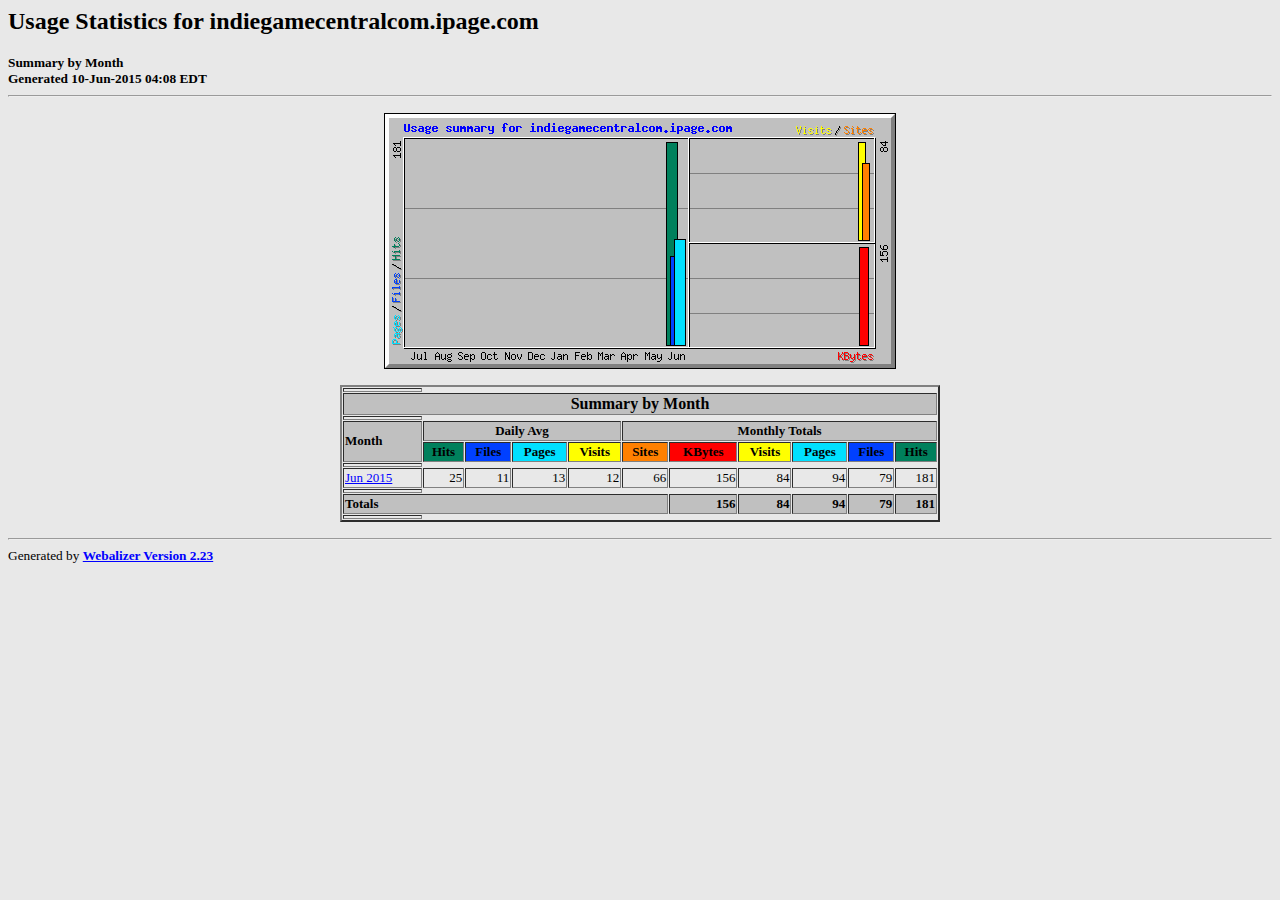
<file: stats/index.html>
<!DOCTYPE HTML PUBLIC "-//W3C//DTD HTML 4.0 Transitional//EN">

<!-- Generated by The Webalizer  Ver. 2.23-08 -->
<!--                                          -->
<!-- Copyright 1997-2013  Bradford L. Barrett -->
<!--                                          -->
<!-- Distributed under the GNU GPL  Version 2 -->
<!--        Full text may be found at:        -->
<!--         http://www.webalizer.org         -->
<!--                                          -->
<!--  Give the power back to the programmers  -->
<!--   Support the Free Software Foundation   -->
<!--           (http://www.fsf.org)           -->
<!--                                          -->
<!-- *** Generated: 10-Jun-2015 04:08 EDT *** -->

<HTML lang="en">
<HEAD>
 <TITLE>Usage Statistics for indiegamecentralcom.ipage.com - Summary by Month</TITLE>
</HEAD>

<BODY BGCOLOR="#E8E8E8" TEXT="#000000" LINK="#0000FF" VLINK="#FF0000">
<H2>Usage Statistics for indiegamecentralcom.ipage.com</H2>
<SMALL><STRONG>
Summary by Month<BR>
Generated 10-Jun-2015 04:08 EDT<BR>
</STRONG></SMALL>
<CENTER>
<HR>
<P>
<IMG SRC="usage.png" ALT="Usage summary for indiegamecentralcom.ipage.com" HEIGHT=256 WIDTH=512><P>
<TABLE WIDTH=600 BORDER=2 CELLSPACING=1 CELLPADDING=1>
<TR><TH HEIGHT=4></TH></TR>
<TR><TH COLSPAN=11 BGCOLOR="#C0C0C0" ALIGN=center>Summary by Month</TH></TR>
<TR><TH HEIGHT=4></TH></TR>
<TR><TH ALIGN=left ROWSPAN=2 BGCOLOR="#C0C0C0"><FONT SIZE="-1">Month</FONT></TH>
<TH ALIGN=center COLSPAN=4 BGCOLOR="#C0C0C0"><FONT SIZE="-1">Daily Avg</FONT></TH>
<TH ALIGN=center COLSPAN=6 BGCOLOR="#C0C0C0"><FONT SIZE="-1">Monthly Totals</FONT></TH></TR>
<TR><TH ALIGN=center BGCOLOR="#00805c"><FONT SIZE="-1">Hits</FONT></TH>
<TH ALIGN=center BGCOLOR="#0040ff"><FONT SIZE="-1">Files</FONT></TH>
<TH ALIGN=center BGCOLOR="#00e0ff"><FONT SIZE="-1">Pages</FONT></TH>
<TH ALIGN=center BGCOLOR="#ffff00"><FONT SIZE="-1">Visits</FONT></TH>
<TH ALIGN=center BGCOLOR="#ff8000"><FONT SIZE="-1">Sites</FONT></TH>
<TH ALIGN=center BGCOLOR="#ff0000"><FONT SIZE="-1">KBytes</FONT></TH>
<TH ALIGN=center BGCOLOR="#ffff00"><FONT SIZE="-1">Visits</FONT></TH>
<TH ALIGN=center BGCOLOR="#00e0ff"><FONT SIZE="-1">Pages</FONT></TH>
<TH ALIGN=center BGCOLOR="#0040ff"><FONT SIZE="-1">Files</FONT></TH>
<TH ALIGN=center BGCOLOR="#00805c"><FONT SIZE="-1">Hits</FONT></TH></TR>
<TR><TH HEIGHT=4></TH></TR>
<TR><TD NOWRAP><A HREF="usage_201506.html"><FONT SIZE="-1">Jun 2015</FONT></A></TD>
<TD ALIGN=right><FONT SIZE="-1">25</FONT></TD>
<TD ALIGN=right><FONT SIZE="-1">11</FONT></TD>
<TD ALIGN=right><FONT SIZE="-1">13</FONT></TD>
<TD ALIGN=right><FONT SIZE="-1">12</FONT></TD>
<TD ALIGN=right><FONT SIZE="-1">66</FONT></TD>
<TD ALIGN=right><FONT SIZE="-1">156</FONT></TD>
<TD ALIGN=right><FONT SIZE="-1">84</FONT></TD>
<TD ALIGN=right><FONT SIZE="-1">94</FONT></TD>
<TD ALIGN=right><FONT SIZE="-1">79</FONT></TD>
<TD ALIGN=right><FONT SIZE="-1">181</FONT></TD></TR>
<TR><TH HEIGHT=4></TH></TR>
<TR><TH BGCOLOR="#C0C0C0" COLSPAN=6 ALIGN=left><FONT SIZE="-1">Totals</FONT></TH>
<TH BGCOLOR="#C0C0C0" ALIGN=right><FONT SIZE="-1">156</FONT></TH>
<TH BGCOLOR="#C0C0C0" ALIGN=right><FONT SIZE="-1">84</FONT></TH>
<TH BGCOLOR="#C0C0C0" ALIGN=right><FONT SIZE="-1">94</FONT></TH>
<TH BGCOLOR="#C0C0C0" ALIGN=right><FONT SIZE="-1">79</FONT></TH>
<TH BGCOLOR="#C0C0C0" ALIGN=right><FONT SIZE="-1">181</FONT></TH></TR>
<TR><TH HEIGHT=4></TH></TR>
</TABLE>
</CENTER>
<P>
<HR>
<TABLE WIDTH="100%" CELLPADDING=0 CELLSPACING=0 BORDER=0>
<TR>
<TD ALIGN=left VALIGN=top>
<SMALL>Generated by
<A HREF="http://www.webalizer.org/"><STRONG>Webalizer Version 2.23</STRONG></A>
</SMALL>
</TD>
</TR>
</TABLE>

<!-- Webalizer Version 2.23-08 (Mod: 26-Aug-2013) -->

</BODY>
</HTML>
</file>
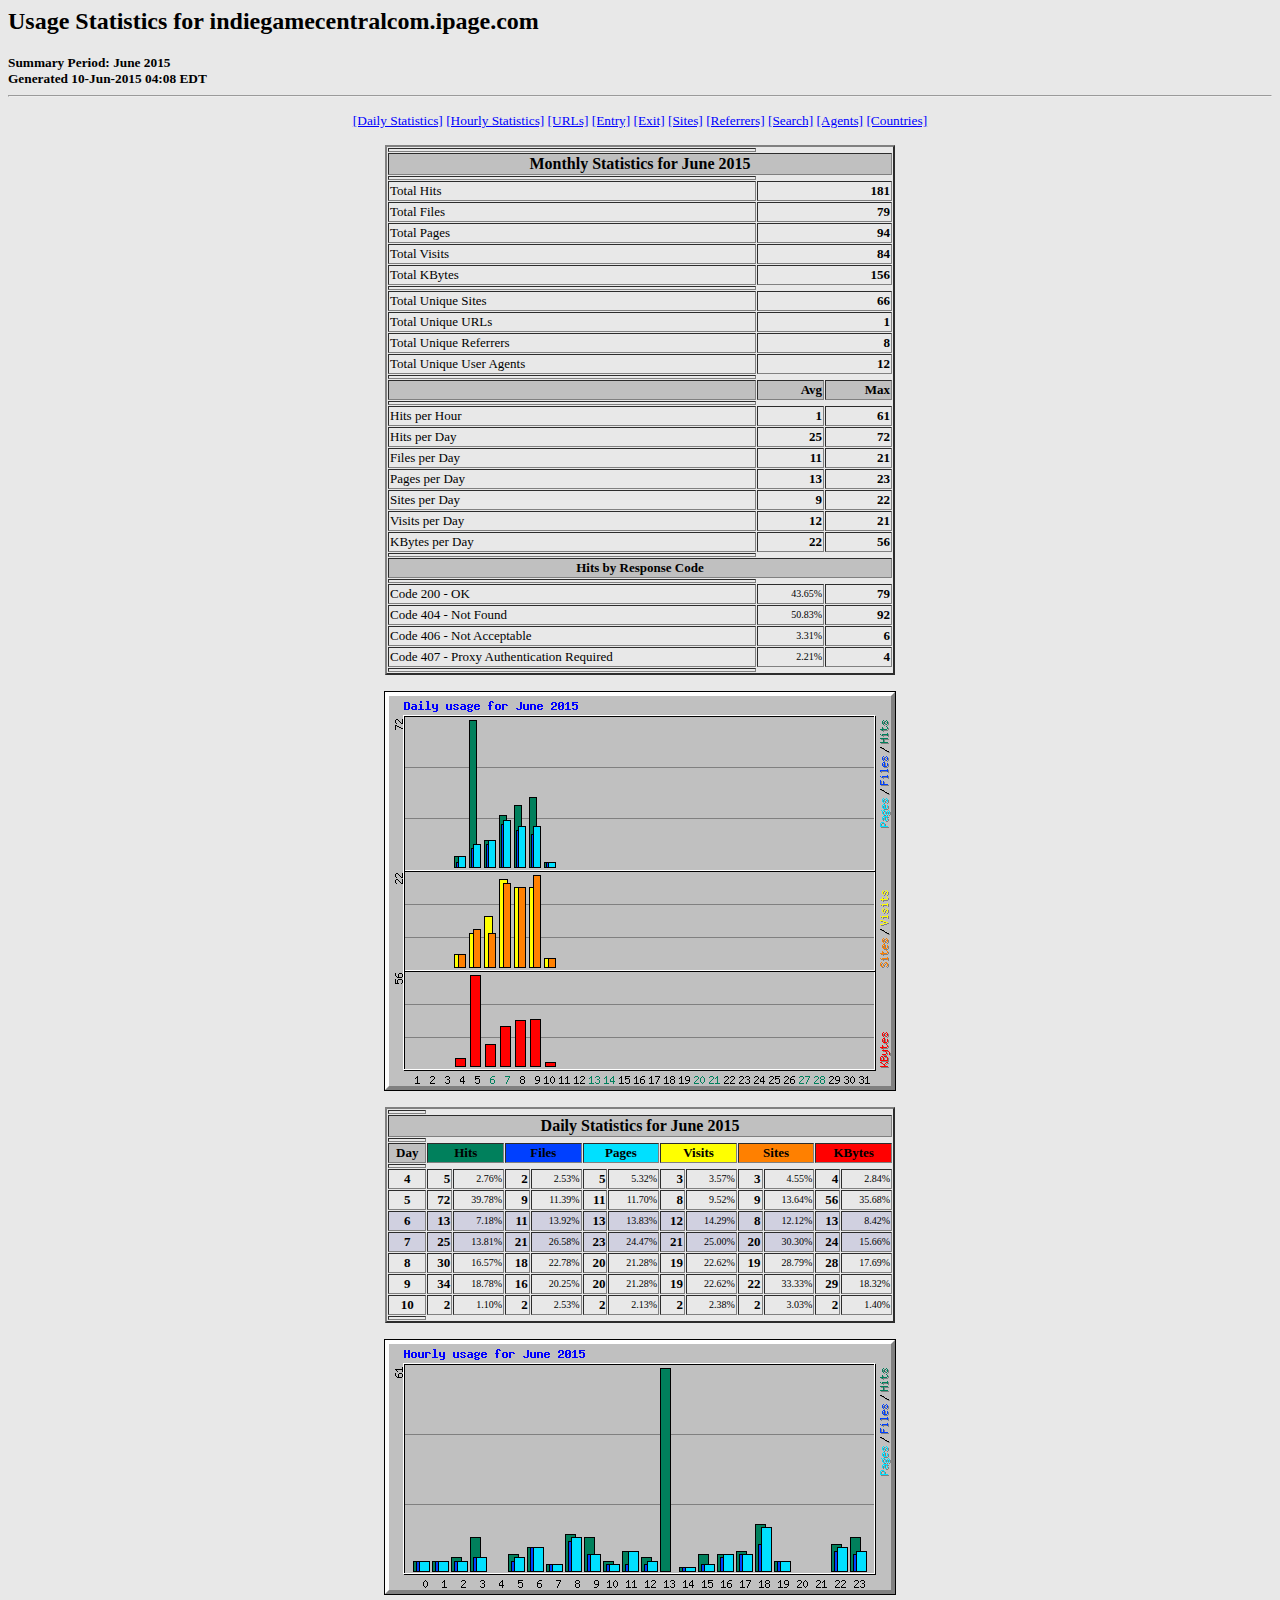
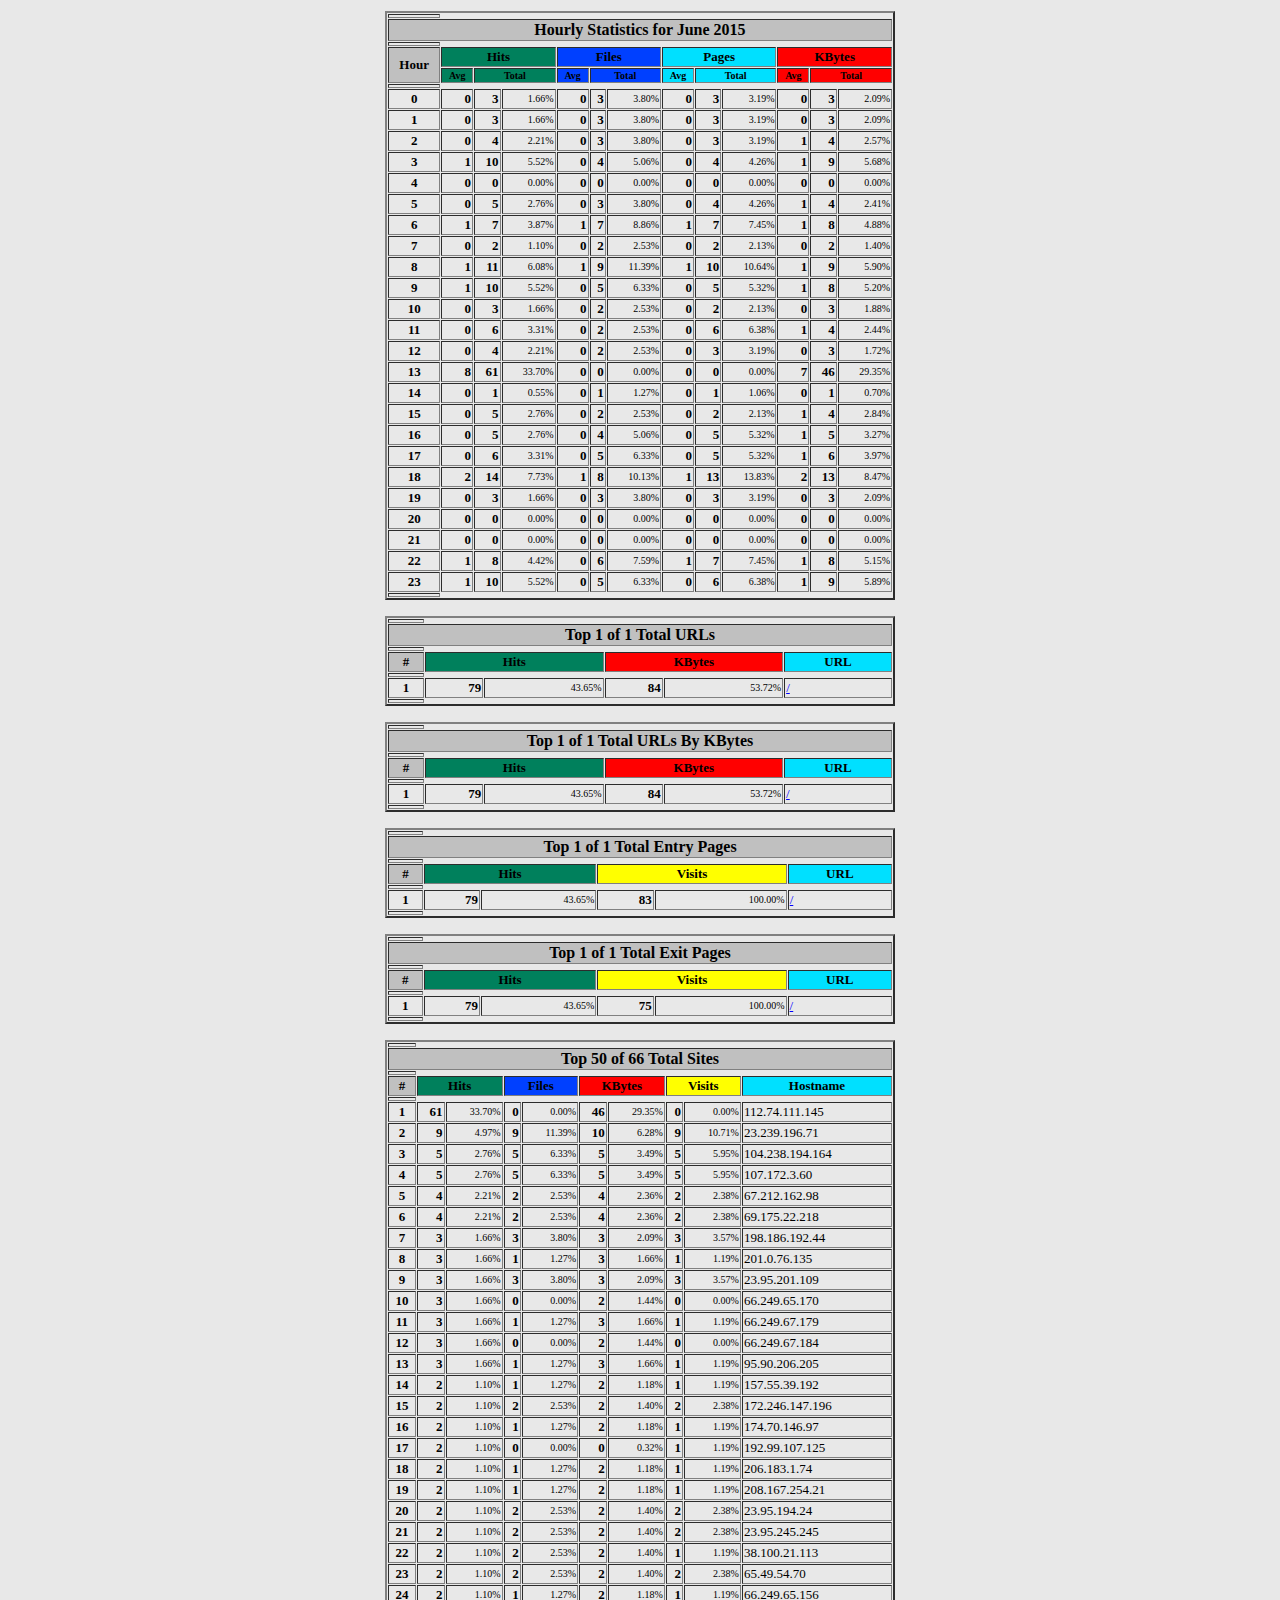
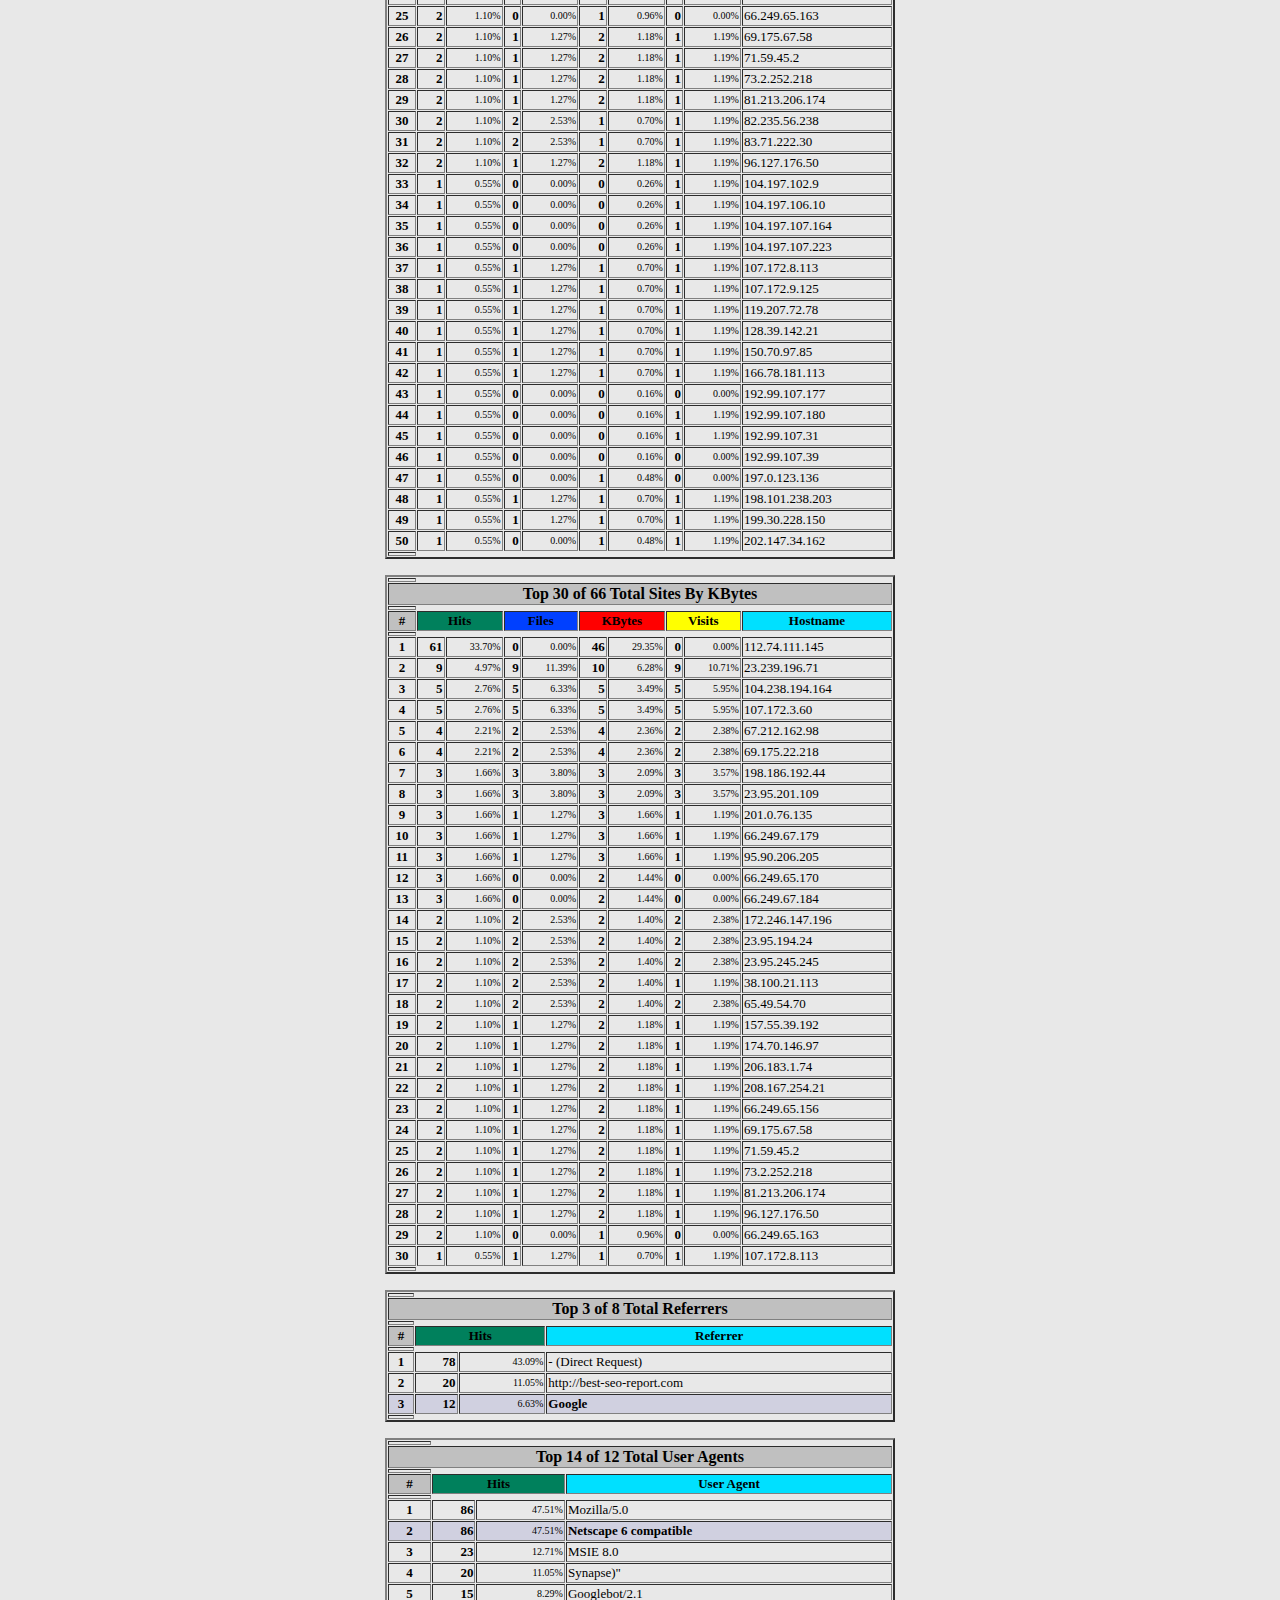
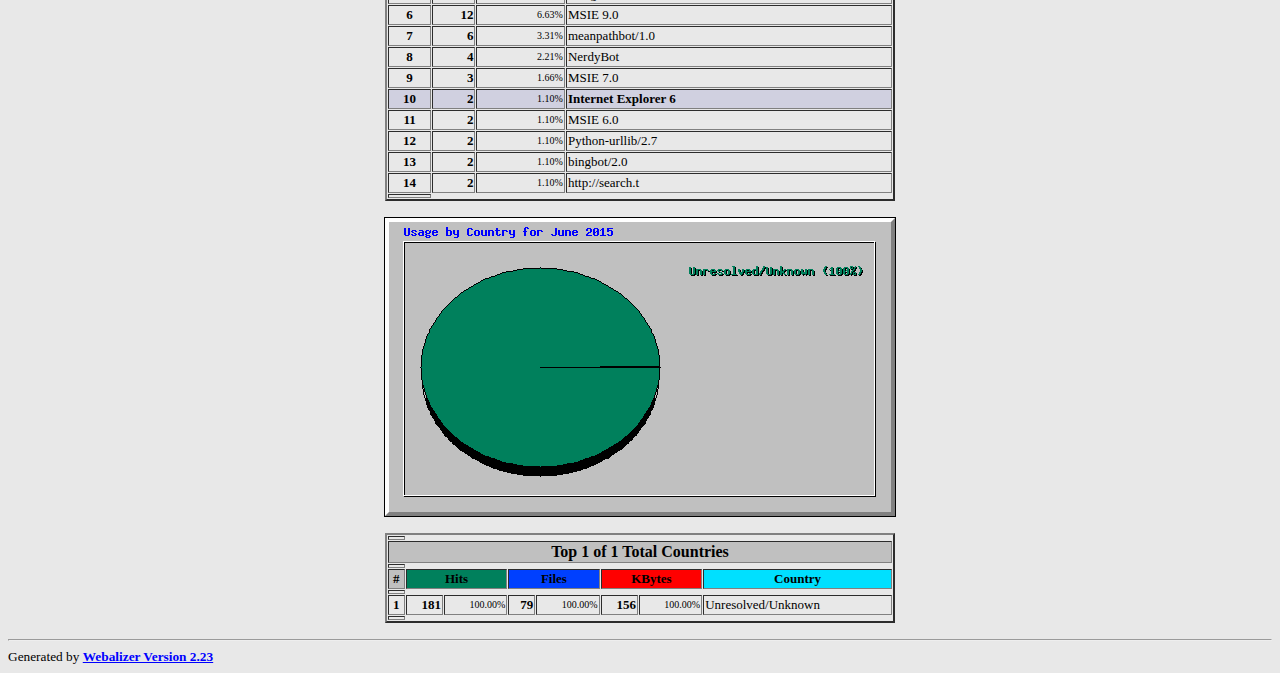
<file: stats/usage_201506.html>
<!DOCTYPE HTML PUBLIC "-//W3C//DTD HTML 4.0 Transitional//EN">

<!-- Generated by The Webalizer  Ver. 2.23-08 -->
<!--                                          -->
<!-- Copyright 1997-2013  Bradford L. Barrett -->
<!--                                          -->
<!-- Distributed under the GNU GPL  Version 2 -->
<!--        Full text may be found at:        -->
<!--         http://www.webalizer.org         -->
<!--                                          -->
<!--  Give the power back to the programmers  -->
<!--   Support the Free Software Foundation   -->
<!--           (http://www.fsf.org)           -->
<!--                                          -->
<!-- *** Generated: 10-Jun-2015 04:08 EDT *** -->

<HTML lang="en">
<HEAD>
 <TITLE>Usage Statistics for indiegamecentralcom.ipage.com - June 2015</TITLE>
</HEAD>

<BODY BGCOLOR="#E8E8E8" TEXT="#000000" LINK="#0000FF" VLINK="#FF0000">
<H2>Usage Statistics for indiegamecentralcom.ipage.com</H2>
<SMALL><STRONG>
Summary Period: June 2015<BR>
Generated 10-Jun-2015 04:08 EDT<BR>
</STRONG></SMALL>
<CENTER>
<HR>
<P>
<SMALL>
<A HREF="#DAYSTATS">[Daily Statistics]</A>
<A HREF="#HOURSTATS">[Hourly Statistics]</A>
<A HREF="#TOPURLS">[URLs]</A>
<A HREF="#TOPENTRY">[Entry]</A>
<A HREF="#TOPEXIT">[Exit]</A>
<A HREF="#TOPSITES">[Sites]</A>
<A HREF="#TOPREFS">[Referrers]</A>
<A HREF="#TOPSEARCH">[Search]</A>
<A HREF="#TOPAGENTS">[Agents]</A>
<A HREF="#TOPCTRYS">[Countries]</A>
</SMALL>
<P>
<TABLE WIDTH=510 BORDER=2 CELLSPACING=1 CELLPADDING=1>
<TR><TH HEIGHT=4></TH></TR>
<TR><TH COLSPAN=3 ALIGN=center BGCOLOR="#C0C0C0">Monthly Statistics for June 2015</TH></TR>
<TR><TH HEIGHT=4></TH></TR>
<TR><TD WIDTH=380><FONT SIZE="-1">Total Hits</FONT></TD>
<TD ALIGN=right COLSPAN=2><FONT SIZE="-1"><B>181</B></FONT></TD></TR>
<TR><TD WIDTH=380><FONT SIZE="-1">Total Files</FONT></TD>
<TD ALIGN=right COLSPAN=2><FONT SIZE="-1"><B>79</B></FONT></TD></TR>
<TR><TD WIDTH=380><FONT SIZE="-1">Total Pages</FONT></TD>
<TD ALIGN=right COLSPAN=2><FONT SIZE="-1"><B>94</B></FONT></TD></TR>
<TR><TD WIDTH=380><FONT SIZE="-1">Total Visits</FONT></TD>
<TD ALIGN=right COLSPAN=2><FONT SIZE="-1"><B>84</B></FONT></TD></TR>
<TR><TD WIDTH=380><FONT SIZE="-1">Total KBytes</FONT></TD>
<TD ALIGN=right COLSPAN=2><FONT SIZE="-1"><B>156</B></FONT></TD></TR>
<TR><TH HEIGHT=4></TH></TR>
<TR><TD WIDTH=380><FONT SIZE="-1">Total Unique Sites</FONT></TD>
<TD ALIGN=right COLSPAN=2><FONT SIZE="-1"><B>66</B></FONT></TD></TR>
<TR><TD WIDTH=380><FONT SIZE="-1">Total Unique URLs</FONT></TD>
<TD ALIGN=right COLSPAN=2><FONT SIZE="-1"><B>1</B></FONT></TD></TR>
<TR><TD WIDTH=380><FONT SIZE="-1">Total Unique Referrers</FONT></TD>
<TD ALIGN=right COLSPAN=2><FONT SIZE="-1"><B>8</B></FONT></TD></TR>
<TR><TD WIDTH=380><FONT SIZE="-1">Total Unique User Agents</FONT></TD>
<TD ALIGN=right COLSPAN=2><FONT SIZE="-1"><B>12</B></FONT></TD></TR>
<TR><TH HEIGHT=4></TH></TR>
<TR><TH WIDTH=380 BGCOLOR="#C0C0C0"><FONT SIZE=-1 COLOR="#C0C0C0">.</FONT></TH>
<TH WIDTH=65 BGCOLOR="#C0C0C0" ALIGN=right><FONT SIZE=-1>Avg </FONT></TH>
<TH WIDTH=65 BGCOLOR="#C0C0C0" ALIGN=right><FONT SIZE=-1>Max </FONT></TH></TR>
<TR><TH HEIGHT=4></TH></TR>
<TR><TD><FONT SIZE="-1">Hits per Hour</FONT></TD>
<TD ALIGN=right WIDTH=65><FONT SIZE="-1"><B>1</B></FONT></TD>
<TD WIDTH=65 ALIGN=right><FONT SIZE=-1><B>61</B></FONT></TD></TR>
<TR><TD><FONT SIZE="-1">Hits per Day</FONT></TD>
<TD ALIGN=right WIDTH=65><FONT SIZE="-1"><B>25</B></FONT></TD>
<TD WIDTH=65 ALIGN=right><FONT SIZE=-1><B>72</B></FONT></TD></TR>
<TR><TD><FONT SIZE="-1">Files per Day</FONT></TD>
<TD ALIGN=right WIDTH=65><FONT SIZE="-1"><B>11</B></FONT></TD>
<TD WIDTH=65 ALIGN=right><FONT SIZE=-1><B>21</B></FONT></TD></TR>
<TR><TD><FONT SIZE="-1">Pages per Day</FONT></TD>
<TD ALIGN=right WIDTH=65><FONT SIZE="-1"><B>13</B></FONT></TD>
<TD WIDTH=65 ALIGN=right><FONT SIZE=-1><B>23</B></FONT></TD></TR>
<TR><TD><FONT SIZE="-1">Sites per Day</FONT></TD>
<TD ALIGN=right WIDTH=65><FONT SIZE="-1"><B>9</B></FONT></TD>
<TD WIDTH=65 ALIGN=right><FONT SIZE=-1><B>22</B></FONT></TD></TR>
<TR><TD><FONT SIZE="-1">Visits per Day</FONT></TD>
<TD ALIGN=right WIDTH=65><FONT SIZE="-1"><B>12</B></FONT></TD>
<TD WIDTH=65 ALIGN=right><FONT SIZE=-1><B>21</B></FONT></TD></TR>
<TR><TD><FONT SIZE="-1">KBytes per Day</FONT></TD>
<TD ALIGN=right WIDTH=65><FONT SIZE="-1"><B>22</B></FONT></TD>
<TD WIDTH=65 ALIGN=right><FONT SIZE=-1><B>56</B></FONT></TD></TR>
<TR><TH HEIGHT=4></TH></TR>
<TR><TH COLSPAN=3 ALIGN=center BGCOLOR="#C0C0C0">
<FONT SIZE="-1">Hits by Response Code</FONT></TH></TR>
<TR><TH HEIGHT=4></TH></TR>
<TR><TD><FONT SIZE="-1">Code 200 - OK</FONT></TD>
<TD ALIGN=right><FONT SIZE="-2">43.65%</FONT></TD>
<TD ALIGN=right><FONT SIZE="-1"><B>79</B></FONT></TD></TR>
<TR><TD><FONT SIZE="-1">Code 404 - Not Found</FONT></TD>
<TD ALIGN=right><FONT SIZE="-2">50.83%</FONT></TD>
<TD ALIGN=right><FONT SIZE="-1"><B>92</B></FONT></TD></TR>
<TR><TD><FONT SIZE="-1">Code 406 - Not Acceptable</FONT></TD>
<TD ALIGN=right><FONT SIZE="-2">3.31%</FONT></TD>
<TD ALIGN=right><FONT SIZE="-1"><B>6</B></FONT></TD></TR>
<TR><TD><FONT SIZE="-1">Code 407 - Proxy Authentication Required</FONT></TD>
<TD ALIGN=right><FONT SIZE="-2">2.21%</FONT></TD>
<TD ALIGN=right><FONT SIZE="-1"><B>4</B></FONT></TD></TR>
<TR><TH HEIGHT=4></TH></TR>
</TABLE>
<P>
<A NAME="DAYSTATS"></A>
<IMG SRC="daily_usage_201506.png" ALT="Daily usage for June 2015" HEIGHT=400 WIDTH=512><P>
<TABLE WIDTH=510 BORDER=2 CELLSPACING=1 CELLPADDING=1>
<TR><TH HEIGHT=4></TH></TR>
<TR><TH BGCOLOR="#C0C0C0" COLSPAN=13 ALIGN=center>Daily Statistics for June 2015</TH></TR>
<TR><TH HEIGHT=4></TH></TR>
<TR><TH ALIGN=center BGCOLOR="#C0C0C0"><FONT SIZE="-1">Day</FONT></TH>
<TH ALIGN=center BGCOLOR="#00805c" COLSPAN=2><FONT SIZE="-1">Hits</FONT></TH>
<TH ALIGN=center BGCOLOR="#0040ff" COLSPAN=2><FONT SIZE="-1">Files</FONT></TH>
<TH ALIGN=center BGCOLOR="#00e0ff" COLSPAN=2><FONT SIZE="-1">Pages</FONT></TH>
<TH ALIGN=center BGCOLOR="#ffff00" COLSPAN=2><FONT SIZE="-1">Visits</FONT></TH>
<TH ALIGN=center BGCOLOR="#ff8000" COLSPAN=2><FONT SIZE="-1">Sites</FONT></TH>
<TH ALIGN=center BGCOLOR="#ff0000" COLSPAN=2><FONT SIZE="-1">KBytes</FONT></TH></TR>
<TR><TH HEIGHT=4></TH></TR>
<TR><TD ALIGN=center><FONT SIZE="-1"><B>4</B></FONT></TD>
<TD ALIGN=right><FONT SIZE="-1"><B>5</B></FONT></TD>
<TD ALIGN=right><FONT SIZE="-2">2.76%</FONT></TD>
<TD ALIGN=right><FONT SIZE="-1"><B>2</B></FONT></TD>
<TD ALIGN=right><FONT SIZE="-2">2.53%</FONT></TD>
<TD ALIGN=right><FONT SIZE="-1"><B>5</B></FONT></TD>
<TD ALIGN=right><FONT SIZE="-2">5.32%</FONT></TD>
<TD ALIGN=right><FONT SIZE="-1"><B>3</B></FONT></TD>
<TD ALIGN=right><FONT SIZE="-2">3.57%</FONT></TD>
<TD ALIGN=right><FONT SIZE="-1"><B>3</B></FONT></TD>
<TD ALIGN=right><FONT SIZE="-2">4.55%</FONT></TD>
<TD ALIGN=right><FONT SIZE="-1"><B>4</B></FONT></TD>
<TD ALIGN=right><FONT SIZE="-2">2.84%</FONT></TD></TR>
<TR><TD ALIGN=center><FONT SIZE="-1"><B>5</B></FONT></TD>
<TD ALIGN=right><FONT SIZE="-1"><B>72</B></FONT></TD>
<TD ALIGN=right><FONT SIZE="-2">39.78%</FONT></TD>
<TD ALIGN=right><FONT SIZE="-1"><B>9</B></FONT></TD>
<TD ALIGN=right><FONT SIZE="-2">11.39%</FONT></TD>
<TD ALIGN=right><FONT SIZE="-1"><B>11</B></FONT></TD>
<TD ALIGN=right><FONT SIZE="-2">11.70%</FONT></TD>
<TD ALIGN=right><FONT SIZE="-1"><B>8</B></FONT></TD>
<TD ALIGN=right><FONT SIZE="-2">9.52%</FONT></TD>
<TD ALIGN=right><FONT SIZE="-1"><B>9</B></FONT></TD>
<TD ALIGN=right><FONT SIZE="-2">13.64%</FONT></TD>
<TD ALIGN=right><FONT SIZE="-1"><B>56</B></FONT></TD>
<TD ALIGN=right><FONT SIZE="-2">35.68%</FONT></TD></TR>
<TR BGCOLOR="#D0D0E0"><TD ALIGN=center><FONT SIZE="-1"><B>6</B></FONT></TD>
<TD ALIGN=right><FONT SIZE="-1"><B>13</B></FONT></TD>
<TD ALIGN=right><FONT SIZE="-2">7.18%</FONT></TD>
<TD ALIGN=right><FONT SIZE="-1"><B>11</B></FONT></TD>
<TD ALIGN=right><FONT SIZE="-2">13.92%</FONT></TD>
<TD ALIGN=right><FONT SIZE="-1"><B>13</B></FONT></TD>
<TD ALIGN=right><FONT SIZE="-2">13.83%</FONT></TD>
<TD ALIGN=right><FONT SIZE="-1"><B>12</B></FONT></TD>
<TD ALIGN=right><FONT SIZE="-2">14.29%</FONT></TD>
<TD ALIGN=right><FONT SIZE="-1"><B>8</B></FONT></TD>
<TD ALIGN=right><FONT SIZE="-2">12.12%</FONT></TD>
<TD ALIGN=right><FONT SIZE="-1"><B>13</B></FONT></TD>
<TD ALIGN=right><FONT SIZE="-2">8.42%</FONT></TD></TR>
<TR BGCOLOR="#D0D0E0"><TD ALIGN=center><FONT SIZE="-1"><B>7</B></FONT></TD>
<TD ALIGN=right><FONT SIZE="-1"><B>25</B></FONT></TD>
<TD ALIGN=right><FONT SIZE="-2">13.81%</FONT></TD>
<TD ALIGN=right><FONT SIZE="-1"><B>21</B></FONT></TD>
<TD ALIGN=right><FONT SIZE="-2">26.58%</FONT></TD>
<TD ALIGN=right><FONT SIZE="-1"><B>23</B></FONT></TD>
<TD ALIGN=right><FONT SIZE="-2">24.47%</FONT></TD>
<TD ALIGN=right><FONT SIZE="-1"><B>21</B></FONT></TD>
<TD ALIGN=right><FONT SIZE="-2">25.00%</FONT></TD>
<TD ALIGN=right><FONT SIZE="-1"><B>20</B></FONT></TD>
<TD ALIGN=right><FONT SIZE="-2">30.30%</FONT></TD>
<TD ALIGN=right><FONT SIZE="-1"><B>24</B></FONT></TD>
<TD ALIGN=right><FONT SIZE="-2">15.66%</FONT></TD></TR>
<TR><TD ALIGN=center><FONT SIZE="-1"><B>8</B></FONT></TD>
<TD ALIGN=right><FONT SIZE="-1"><B>30</B></FONT></TD>
<TD ALIGN=right><FONT SIZE="-2">16.57%</FONT></TD>
<TD ALIGN=right><FONT SIZE="-1"><B>18</B></FONT></TD>
<TD ALIGN=right><FONT SIZE="-2">22.78%</FONT></TD>
<TD ALIGN=right><FONT SIZE="-1"><B>20</B></FONT></TD>
<TD ALIGN=right><FONT SIZE="-2">21.28%</FONT></TD>
<TD ALIGN=right><FONT SIZE="-1"><B>19</B></FONT></TD>
<TD ALIGN=right><FONT SIZE="-2">22.62%</FONT></TD>
<TD ALIGN=right><FONT SIZE="-1"><B>19</B></FONT></TD>
<TD ALIGN=right><FONT SIZE="-2">28.79%</FONT></TD>
<TD ALIGN=right><FONT SIZE="-1"><B>28</B></FONT></TD>
<TD ALIGN=right><FONT SIZE="-2">17.69%</FONT></TD></TR>
<TR><TD ALIGN=center><FONT SIZE="-1"><B>9</B></FONT></TD>
<TD ALIGN=right><FONT SIZE="-1"><B>34</B></FONT></TD>
<TD ALIGN=right><FONT SIZE="-2">18.78%</FONT></TD>
<TD ALIGN=right><FONT SIZE="-1"><B>16</B></FONT></TD>
<TD ALIGN=right><FONT SIZE="-2">20.25%</FONT></TD>
<TD ALIGN=right><FONT SIZE="-1"><B>20</B></FONT></TD>
<TD ALIGN=right><FONT SIZE="-2">21.28%</FONT></TD>
<TD ALIGN=right><FONT SIZE="-1"><B>19</B></FONT></TD>
<TD ALIGN=right><FONT SIZE="-2">22.62%</FONT></TD>
<TD ALIGN=right><FONT SIZE="-1"><B>22</B></FONT></TD>
<TD ALIGN=right><FONT SIZE="-2">33.33%</FONT></TD>
<TD ALIGN=right><FONT SIZE="-1"><B>29</B></FONT></TD>
<TD ALIGN=right><FONT SIZE="-2">18.32%</FONT></TD></TR>
<TR><TD ALIGN=center><FONT SIZE="-1"><B>10</B></FONT></TD>
<TD ALIGN=right><FONT SIZE="-1"><B>2</B></FONT></TD>
<TD ALIGN=right><FONT SIZE="-2">1.10%</FONT></TD>
<TD ALIGN=right><FONT SIZE="-1"><B>2</B></FONT></TD>
<TD ALIGN=right><FONT SIZE="-2">2.53%</FONT></TD>
<TD ALIGN=right><FONT SIZE="-1"><B>2</B></FONT></TD>
<TD ALIGN=right><FONT SIZE="-2">2.13%</FONT></TD>
<TD ALIGN=right><FONT SIZE="-1"><B>2</B></FONT></TD>
<TD ALIGN=right><FONT SIZE="-2">2.38%</FONT></TD>
<TD ALIGN=right><FONT SIZE="-1"><B>2</B></FONT></TD>
<TD ALIGN=right><FONT SIZE="-2">3.03%</FONT></TD>
<TD ALIGN=right><FONT SIZE="-1"><B>2</B></FONT></TD>
<TD ALIGN=right><FONT SIZE="-2">1.40%</FONT></TD></TR>
<TR><TH HEIGHT=4></TH></TR>
</TABLE>
<P>
<A NAME="HOURSTATS"></A>
<IMG SRC="hourly_usage_201506.png" ALT="Hourly usage for June 2015" HEIGHT=256 WIDTH=512><P>
<TABLE WIDTH=510 BORDER=2 CELLSPACING=1 CELLPADDING=1>
<TR><TH HEIGHT=4></TH></TR>
<TR><TH BGCOLOR="#C0C0C0" COLSPAN=13 ALIGN=center>Hourly Statistics for June 2015</TH></TR>
<TR><TH HEIGHT=4></TH></TR>
<TR><TH ALIGN=center ROWSPAN=2 BGCOLOR="#C0C0C0"><FONT SIZE="-1">Hour</FONT></TH>
<TH ALIGN=center BGCOLOR="#00805c" COLSPAN=3><FONT SIZE="-1">Hits</FONT></TH>
<TH ALIGN=center BGCOLOR="#0040ff" COLSPAN=3><FONT SIZE="-1">Files</FONT></TH>
<TH ALIGN=center BGCOLOR="#00e0ff" COLSPAN=3><FONT SIZE="-1">Pages</FONT></TH>
<TH ALIGN=center BGCOLOR="#ff0000" COLSPAN=3><FONT SIZE="-1">KBytes</FONT></TH></TR>
<TR><TH ALIGN=center BGCOLOR="#00805c"><FONT SIZE="-2">Avg</FONT></TH>
<TH ALIGN=center BGCOLOR="#00805c" COLSPAN=2><FONT SIZE="-2">Total</FONT></TH>
<TH ALIGN=center BGCOLOR="#0040ff"><FONT SIZE="-2">Avg</FONT></TH>
<TH ALIGN=center BGCOLOR="#0040ff" COLSPAN=2><FONT SIZE="-2">Total</FONT></TH>
<TH ALIGN=center BGCOLOR="#00e0ff"><FONT SIZE="-2">Avg</FONT></TH>
<TH ALIGN=center BGCOLOR="#00e0ff" COLSPAN=2><FONT SIZE="-2">Total</FONT></TH>
<TH ALIGN=center BGCOLOR="#ff0000"><FONT SIZE="-2">Avg</FONT></TH>
<TH ALIGN=center BGCOLOR="#ff0000" COLSPAN=2><FONT SIZE="-2">Total</FONT></TH></TR>
<TR><TH HEIGHT=4></TH></TR>
<TR><TD ALIGN=center><FONT SIZE="-1"><B>0</B></FONT></TD>
<TD ALIGN=right><FONT SIZE="-1"><B>0</B></FONT></TD>
<TD ALIGN=right><FONT SIZE="-1"><B>3</B></FONT></TD>
<TD ALIGN=right><FONT SIZE="-2">1.66%</FONT></TD>
<TD ALIGN=right><FONT SIZE="-1"><B>0</B></FONT></TD>
<TD ALIGN=right><FONT SIZE="-1"><B>3</B></FONT></TD>
<TD ALIGN=right><FONT SIZE="-2">3.80%</FONT></TD>
<TD ALIGN=right><FONT SIZE="-1"><B>0</B></FONT></TD>
<TD ALIGN=right><FONT SIZE="-1"><B>3</B></FONT></TD>
<TD ALIGN=right><FONT SIZE="-2">3.19%</FONT></TD>
<TD ALIGN=right><FONT SIZE="-1"><B>0</B></FONT></TD>
<TD ALIGN=right><FONT SIZE="-1"><B>3</B></FONT></TD>
<TD ALIGN=right><FONT SIZE="-2">2.09%</FONT></TD></TR>
<TR><TD ALIGN=center><FONT SIZE="-1"><B>1</B></FONT></TD>
<TD ALIGN=right><FONT SIZE="-1"><B>0</B></FONT></TD>
<TD ALIGN=right><FONT SIZE="-1"><B>3</B></FONT></TD>
<TD ALIGN=right><FONT SIZE="-2">1.66%</FONT></TD>
<TD ALIGN=right><FONT SIZE="-1"><B>0</B></FONT></TD>
<TD ALIGN=right><FONT SIZE="-1"><B>3</B></FONT></TD>
<TD ALIGN=right><FONT SIZE="-2">3.80%</FONT></TD>
<TD ALIGN=right><FONT SIZE="-1"><B>0</B></FONT></TD>
<TD ALIGN=right><FONT SIZE="-1"><B>3</B></FONT></TD>
<TD ALIGN=right><FONT SIZE="-2">3.19%</FONT></TD>
<TD ALIGN=right><FONT SIZE="-1"><B>0</B></FONT></TD>
<TD ALIGN=right><FONT SIZE="-1"><B>3</B></FONT></TD>
<TD ALIGN=right><FONT SIZE="-2">2.09%</FONT></TD></TR>
<TR><TD ALIGN=center><FONT SIZE="-1"><B>2</B></FONT></TD>
<TD ALIGN=right><FONT SIZE="-1"><B>0</B></FONT></TD>
<TD ALIGN=right><FONT SIZE="-1"><B>4</B></FONT></TD>
<TD ALIGN=right><FONT SIZE="-2">2.21%</FONT></TD>
<TD ALIGN=right><FONT SIZE="-1"><B>0</B></FONT></TD>
<TD ALIGN=right><FONT SIZE="-1"><B>3</B></FONT></TD>
<TD ALIGN=right><FONT SIZE="-2">3.80%</FONT></TD>
<TD ALIGN=right><FONT SIZE="-1"><B>0</B></FONT></TD>
<TD ALIGN=right><FONT SIZE="-1"><B>3</B></FONT></TD>
<TD ALIGN=right><FONT SIZE="-2">3.19%</FONT></TD>
<TD ALIGN=right><FONT SIZE="-1"><B>1</B></FONT></TD>
<TD ALIGN=right><FONT SIZE="-1"><B>4</B></FONT></TD>
<TD ALIGN=right><FONT SIZE="-2">2.57%</FONT></TD></TR>
<TR><TD ALIGN=center><FONT SIZE="-1"><B>3</B></FONT></TD>
<TD ALIGN=right><FONT SIZE="-1"><B>1</B></FONT></TD>
<TD ALIGN=right><FONT SIZE="-1"><B>10</B></FONT></TD>
<TD ALIGN=right><FONT SIZE="-2">5.52%</FONT></TD>
<TD ALIGN=right><FONT SIZE="-1"><B>0</B></FONT></TD>
<TD ALIGN=right><FONT SIZE="-1"><B>4</B></FONT></TD>
<TD ALIGN=right><FONT SIZE="-2">5.06%</FONT></TD>
<TD ALIGN=right><FONT SIZE="-1"><B>0</B></FONT></TD>
<TD ALIGN=right><FONT SIZE="-1"><B>4</B></FONT></TD>
<TD ALIGN=right><FONT SIZE="-2">4.26%</FONT></TD>
<TD ALIGN=right><FONT SIZE="-1"><B>1</B></FONT></TD>
<TD ALIGN=right><FONT SIZE="-1"><B>9</B></FONT></TD>
<TD ALIGN=right><FONT SIZE="-2">5.68%</FONT></TD></TR>
<TR><TD ALIGN=center><FONT SIZE="-1"><B>4</B></FONT></TD>
<TD ALIGN=right><FONT SIZE="-1"><B>0</B></FONT></TD>
<TD ALIGN=right><FONT SIZE="-1"><B>0</B></FONT></TD>
<TD ALIGN=right><FONT SIZE="-2">0.00%</FONT></TD>
<TD ALIGN=right><FONT SIZE="-1"><B>0</B></FONT></TD>
<TD ALIGN=right><FONT SIZE="-1"><B>0</B></FONT></TD>
<TD ALIGN=right><FONT SIZE="-2">0.00%</FONT></TD>
<TD ALIGN=right><FONT SIZE="-1"><B>0</B></FONT></TD>
<TD ALIGN=right><FONT SIZE="-1"><B>0</B></FONT></TD>
<TD ALIGN=right><FONT SIZE="-2">0.00%</FONT></TD>
<TD ALIGN=right><FONT SIZE="-1"><B>0</B></FONT></TD>
<TD ALIGN=right><FONT SIZE="-1"><B>0</B></FONT></TD>
<TD ALIGN=right><FONT SIZE="-2">0.00%</FONT></TD></TR>
<TR><TD ALIGN=center><FONT SIZE="-1"><B>5</B></FONT></TD>
<TD ALIGN=right><FONT SIZE="-1"><B>0</B></FONT></TD>
<TD ALIGN=right><FONT SIZE="-1"><B>5</B></FONT></TD>
<TD ALIGN=right><FONT SIZE="-2">2.76%</FONT></TD>
<TD ALIGN=right><FONT SIZE="-1"><B>0</B></FONT></TD>
<TD ALIGN=right><FONT SIZE="-1"><B>3</B></FONT></TD>
<TD ALIGN=right><FONT SIZE="-2">3.80%</FONT></TD>
<TD ALIGN=right><FONT SIZE="-1"><B>0</B></FONT></TD>
<TD ALIGN=right><FONT SIZE="-1"><B>4</B></FONT></TD>
<TD ALIGN=right><FONT SIZE="-2">4.26%</FONT></TD>
<TD ALIGN=right><FONT SIZE="-1"><B>1</B></FONT></TD>
<TD ALIGN=right><FONT SIZE="-1"><B>4</B></FONT></TD>
<TD ALIGN=right><FONT SIZE="-2">2.41%</FONT></TD></TR>
<TR><TD ALIGN=center><FONT SIZE="-1"><B>6</B></FONT></TD>
<TD ALIGN=right><FONT SIZE="-1"><B>1</B></FONT></TD>
<TD ALIGN=right><FONT SIZE="-1"><B>7</B></FONT></TD>
<TD ALIGN=right><FONT SIZE="-2">3.87%</FONT></TD>
<TD ALIGN=right><FONT SIZE="-1"><B>1</B></FONT></TD>
<TD ALIGN=right><FONT SIZE="-1"><B>7</B></FONT></TD>
<TD ALIGN=right><FONT SIZE="-2">8.86%</FONT></TD>
<TD ALIGN=right><FONT SIZE="-1"><B>1</B></FONT></TD>
<TD ALIGN=right><FONT SIZE="-1"><B>7</B></FONT></TD>
<TD ALIGN=right><FONT SIZE="-2">7.45%</FONT></TD>
<TD ALIGN=right><FONT SIZE="-1"><B>1</B></FONT></TD>
<TD ALIGN=right><FONT SIZE="-1"><B>8</B></FONT></TD>
<TD ALIGN=right><FONT SIZE="-2">4.88%</FONT></TD></TR>
<TR><TD ALIGN=center><FONT SIZE="-1"><B>7</B></FONT></TD>
<TD ALIGN=right><FONT SIZE="-1"><B>0</B></FONT></TD>
<TD ALIGN=right><FONT SIZE="-1"><B>2</B></FONT></TD>
<TD ALIGN=right><FONT SIZE="-2">1.10%</FONT></TD>
<TD ALIGN=right><FONT SIZE="-1"><B>0</B></FONT></TD>
<TD ALIGN=right><FONT SIZE="-1"><B>2</B></FONT></TD>
<TD ALIGN=right><FONT SIZE="-2">2.53%</FONT></TD>
<TD ALIGN=right><FONT SIZE="-1"><B>0</B></FONT></TD>
<TD ALIGN=right><FONT SIZE="-1"><B>2</B></FONT></TD>
<TD ALIGN=right><FONT SIZE="-2">2.13%</FONT></TD>
<TD ALIGN=right><FONT SIZE="-1"><B>0</B></FONT></TD>
<TD ALIGN=right><FONT SIZE="-1"><B>2</B></FONT></TD>
<TD ALIGN=right><FONT SIZE="-2">1.40%</FONT></TD></TR>
<TR><TD ALIGN=center><FONT SIZE="-1"><B>8</B></FONT></TD>
<TD ALIGN=right><FONT SIZE="-1"><B>1</B></FONT></TD>
<TD ALIGN=right><FONT SIZE="-1"><B>11</B></FONT></TD>
<TD ALIGN=right><FONT SIZE="-2">6.08%</FONT></TD>
<TD ALIGN=right><FONT SIZE="-1"><B>1</B></FONT></TD>
<TD ALIGN=right><FONT SIZE="-1"><B>9</B></FONT></TD>
<TD ALIGN=right><FONT SIZE="-2">11.39%</FONT></TD>
<TD ALIGN=right><FONT SIZE="-1"><B>1</B></FONT></TD>
<TD ALIGN=right><FONT SIZE="-1"><B>10</B></FONT></TD>
<TD ALIGN=right><FONT SIZE="-2">10.64%</FONT></TD>
<TD ALIGN=right><FONT SIZE="-1"><B>1</B></FONT></TD>
<TD ALIGN=right><FONT SIZE="-1"><B>9</B></FONT></TD>
<TD ALIGN=right><FONT SIZE="-2">5.90%</FONT></TD></TR>
<TR><TD ALIGN=center><FONT SIZE="-1"><B>9</B></FONT></TD>
<TD ALIGN=right><FONT SIZE="-1"><B>1</B></FONT></TD>
<TD ALIGN=right><FONT SIZE="-1"><B>10</B></FONT></TD>
<TD ALIGN=right><FONT SIZE="-2">5.52%</FONT></TD>
<TD ALIGN=right><FONT SIZE="-1"><B>0</B></FONT></TD>
<TD ALIGN=right><FONT SIZE="-1"><B>5</B></FONT></TD>
<TD ALIGN=right><FONT SIZE="-2">6.33%</FONT></TD>
<TD ALIGN=right><FONT SIZE="-1"><B>0</B></FONT></TD>
<TD ALIGN=right><FONT SIZE="-1"><B>5</B></FONT></TD>
<TD ALIGN=right><FONT SIZE="-2">5.32%</FONT></TD>
<TD ALIGN=right><FONT SIZE="-1"><B>1</B></FONT></TD>
<TD ALIGN=right><FONT SIZE="-1"><B>8</B></FONT></TD>
<TD ALIGN=right><FONT SIZE="-2">5.20%</FONT></TD></TR>
<TR><TD ALIGN=center><FONT SIZE="-1"><B>10</B></FONT></TD>
<TD ALIGN=right><FONT SIZE="-1"><B>0</B></FONT></TD>
<TD ALIGN=right><FONT SIZE="-1"><B>3</B></FONT></TD>
<TD ALIGN=right><FONT SIZE="-2">1.66%</FONT></TD>
<TD ALIGN=right><FONT SIZE="-1"><B>0</B></FONT></TD>
<TD ALIGN=right><FONT SIZE="-1"><B>2</B></FONT></TD>
<TD ALIGN=right><FONT SIZE="-2">2.53%</FONT></TD>
<TD ALIGN=right><FONT SIZE="-1"><B>0</B></FONT></TD>
<TD ALIGN=right><FONT SIZE="-1"><B>2</B></FONT></TD>
<TD ALIGN=right><FONT SIZE="-2">2.13%</FONT></TD>
<TD ALIGN=right><FONT SIZE="-1"><B>0</B></FONT></TD>
<TD ALIGN=right><FONT SIZE="-1"><B>3</B></FONT></TD>
<TD ALIGN=right><FONT SIZE="-2">1.88%</FONT></TD></TR>
<TR><TD ALIGN=center><FONT SIZE="-1"><B>11</B></FONT></TD>
<TD ALIGN=right><FONT SIZE="-1"><B>0</B></FONT></TD>
<TD ALIGN=right><FONT SIZE="-1"><B>6</B></FONT></TD>
<TD ALIGN=right><FONT SIZE="-2">3.31%</FONT></TD>
<TD ALIGN=right><FONT SIZE="-1"><B>0</B></FONT></TD>
<TD ALIGN=right><FONT SIZE="-1"><B>2</B></FONT></TD>
<TD ALIGN=right><FONT SIZE="-2">2.53%</FONT></TD>
<TD ALIGN=right><FONT SIZE="-1"><B>0</B></FONT></TD>
<TD ALIGN=right><FONT SIZE="-1"><B>6</B></FONT></TD>
<TD ALIGN=right><FONT SIZE="-2">6.38%</FONT></TD>
<TD ALIGN=right><FONT SIZE="-1"><B>1</B></FONT></TD>
<TD ALIGN=right><FONT SIZE="-1"><B>4</B></FONT></TD>
<TD ALIGN=right><FONT SIZE="-2">2.44%</FONT></TD></TR>
<TR><TD ALIGN=center><FONT SIZE="-1"><B>12</B></FONT></TD>
<TD ALIGN=right><FONT SIZE="-1"><B>0</B></FONT></TD>
<TD ALIGN=right><FONT SIZE="-1"><B>4</B></FONT></TD>
<TD ALIGN=right><FONT SIZE="-2">2.21%</FONT></TD>
<TD ALIGN=right><FONT SIZE="-1"><B>0</B></FONT></TD>
<TD ALIGN=right><FONT SIZE="-1"><B>2</B></FONT></TD>
<TD ALIGN=right><FONT SIZE="-2">2.53%</FONT></TD>
<TD ALIGN=right><FONT SIZE="-1"><B>0</B></FONT></TD>
<TD ALIGN=right><FONT SIZE="-1"><B>3</B></FONT></TD>
<TD ALIGN=right><FONT SIZE="-2">3.19%</FONT></TD>
<TD ALIGN=right><FONT SIZE="-1"><B>0</B></FONT></TD>
<TD ALIGN=right><FONT SIZE="-1"><B>3</B></FONT></TD>
<TD ALIGN=right><FONT SIZE="-2">1.72%</FONT></TD></TR>
<TR><TD ALIGN=center><FONT SIZE="-1"><B>13</B></FONT></TD>
<TD ALIGN=right><FONT SIZE="-1"><B>8</B></FONT></TD>
<TD ALIGN=right><FONT SIZE="-1"><B>61</B></FONT></TD>
<TD ALIGN=right><FONT SIZE="-2">33.70%</FONT></TD>
<TD ALIGN=right><FONT SIZE="-1"><B>0</B></FONT></TD>
<TD ALIGN=right><FONT SIZE="-1"><B>0</B></FONT></TD>
<TD ALIGN=right><FONT SIZE="-2">0.00%</FONT></TD>
<TD ALIGN=right><FONT SIZE="-1"><B>0</B></FONT></TD>
<TD ALIGN=right><FONT SIZE="-1"><B>0</B></FONT></TD>
<TD ALIGN=right><FONT SIZE="-2">0.00%</FONT></TD>
<TD ALIGN=right><FONT SIZE="-1"><B>7</B></FONT></TD>
<TD ALIGN=right><FONT SIZE="-1"><B>46</B></FONT></TD>
<TD ALIGN=right><FONT SIZE="-2">29.35%</FONT></TD></TR>
<TR><TD ALIGN=center><FONT SIZE="-1"><B>14</B></FONT></TD>
<TD ALIGN=right><FONT SIZE="-1"><B>0</B></FONT></TD>
<TD ALIGN=right><FONT SIZE="-1"><B>1</B></FONT></TD>
<TD ALIGN=right><FONT SIZE="-2">0.55%</FONT></TD>
<TD ALIGN=right><FONT SIZE="-1"><B>0</B></FONT></TD>
<TD ALIGN=right><FONT SIZE="-1"><B>1</B></FONT></TD>
<TD ALIGN=right><FONT SIZE="-2">1.27%</FONT></TD>
<TD ALIGN=right><FONT SIZE="-1"><B>0</B></FONT></TD>
<TD ALIGN=right><FONT SIZE="-1"><B>1</B></FONT></TD>
<TD ALIGN=right><FONT SIZE="-2">1.06%</FONT></TD>
<TD ALIGN=right><FONT SIZE="-1"><B>0</B></FONT></TD>
<TD ALIGN=right><FONT SIZE="-1"><B>1</B></FONT></TD>
<TD ALIGN=right><FONT SIZE="-2">0.70%</FONT></TD></TR>
<TR><TD ALIGN=center><FONT SIZE="-1"><B>15</B></FONT></TD>
<TD ALIGN=right><FONT SIZE="-1"><B>0</B></FONT></TD>
<TD ALIGN=right><FONT SIZE="-1"><B>5</B></FONT></TD>
<TD ALIGN=right><FONT SIZE="-2">2.76%</FONT></TD>
<TD ALIGN=right><FONT SIZE="-1"><B>0</B></FONT></TD>
<TD ALIGN=right><FONT SIZE="-1"><B>2</B></FONT></TD>
<TD ALIGN=right><FONT SIZE="-2">2.53%</FONT></TD>
<TD ALIGN=right><FONT SIZE="-1"><B>0</B></FONT></TD>
<TD ALIGN=right><FONT SIZE="-1"><B>2</B></FONT></TD>
<TD ALIGN=right><FONT SIZE="-2">2.13%</FONT></TD>
<TD ALIGN=right><FONT SIZE="-1"><B>1</B></FONT></TD>
<TD ALIGN=right><FONT SIZE="-1"><B>4</B></FONT></TD>
<TD ALIGN=right><FONT SIZE="-2">2.84%</FONT></TD></TR>
<TR><TD ALIGN=center><FONT SIZE="-1"><B>16</B></FONT></TD>
<TD ALIGN=right><FONT SIZE="-1"><B>0</B></FONT></TD>
<TD ALIGN=right><FONT SIZE="-1"><B>5</B></FONT></TD>
<TD ALIGN=right><FONT SIZE="-2">2.76%</FONT></TD>
<TD ALIGN=right><FONT SIZE="-1"><B>0</B></FONT></TD>
<TD ALIGN=right><FONT SIZE="-1"><B>4</B></FONT></TD>
<TD ALIGN=right><FONT SIZE="-2">5.06%</FONT></TD>
<TD ALIGN=right><FONT SIZE="-1"><B>0</B></FONT></TD>
<TD ALIGN=right><FONT SIZE="-1"><B>5</B></FONT></TD>
<TD ALIGN=right><FONT SIZE="-2">5.32%</FONT></TD>
<TD ALIGN=right><FONT SIZE="-1"><B>1</B></FONT></TD>
<TD ALIGN=right><FONT SIZE="-1"><B>5</B></FONT></TD>
<TD ALIGN=right><FONT SIZE="-2">3.27%</FONT></TD></TR>
<TR><TD ALIGN=center><FONT SIZE="-1"><B>17</B></FONT></TD>
<TD ALIGN=right><FONT SIZE="-1"><B>0</B></FONT></TD>
<TD ALIGN=right><FONT SIZE="-1"><B>6</B></FONT></TD>
<TD ALIGN=right><FONT SIZE="-2">3.31%</FONT></TD>
<TD ALIGN=right><FONT SIZE="-1"><B>0</B></FONT></TD>
<TD ALIGN=right><FONT SIZE="-1"><B>5</B></FONT></TD>
<TD ALIGN=right><FONT SIZE="-2">6.33%</FONT></TD>
<TD ALIGN=right><FONT SIZE="-1"><B>0</B></FONT></TD>
<TD ALIGN=right><FONT SIZE="-1"><B>5</B></FONT></TD>
<TD ALIGN=right><FONT SIZE="-2">5.32%</FONT></TD>
<TD ALIGN=right><FONT SIZE="-1"><B>1</B></FONT></TD>
<TD ALIGN=right><FONT SIZE="-1"><B>6</B></FONT></TD>
<TD ALIGN=right><FONT SIZE="-2">3.97%</FONT></TD></TR>
<TR><TD ALIGN=center><FONT SIZE="-1"><B>18</B></FONT></TD>
<TD ALIGN=right><FONT SIZE="-1"><B>2</B></FONT></TD>
<TD ALIGN=right><FONT SIZE="-1"><B>14</B></FONT></TD>
<TD ALIGN=right><FONT SIZE="-2">7.73%</FONT></TD>
<TD ALIGN=right><FONT SIZE="-1"><B>1</B></FONT></TD>
<TD ALIGN=right><FONT SIZE="-1"><B>8</B></FONT></TD>
<TD ALIGN=right><FONT SIZE="-2">10.13%</FONT></TD>
<TD ALIGN=right><FONT SIZE="-1"><B>1</B></FONT></TD>
<TD ALIGN=right><FONT SIZE="-1"><B>13</B></FONT></TD>
<TD ALIGN=right><FONT SIZE="-2">13.83%</FONT></TD>
<TD ALIGN=right><FONT SIZE="-1"><B>2</B></FONT></TD>
<TD ALIGN=right><FONT SIZE="-1"><B>13</B></FONT></TD>
<TD ALIGN=right><FONT SIZE="-2">8.47%</FONT></TD></TR>
<TR><TD ALIGN=center><FONT SIZE="-1"><B>19</B></FONT></TD>
<TD ALIGN=right><FONT SIZE="-1"><B>0</B></FONT></TD>
<TD ALIGN=right><FONT SIZE="-1"><B>3</B></FONT></TD>
<TD ALIGN=right><FONT SIZE="-2">1.66%</FONT></TD>
<TD ALIGN=right><FONT SIZE="-1"><B>0</B></FONT></TD>
<TD ALIGN=right><FONT SIZE="-1"><B>3</B></FONT></TD>
<TD ALIGN=right><FONT SIZE="-2">3.80%</FONT></TD>
<TD ALIGN=right><FONT SIZE="-1"><B>0</B></FONT></TD>
<TD ALIGN=right><FONT SIZE="-1"><B>3</B></FONT></TD>
<TD ALIGN=right><FONT SIZE="-2">3.19%</FONT></TD>
<TD ALIGN=right><FONT SIZE="-1"><B>0</B></FONT></TD>
<TD ALIGN=right><FONT SIZE="-1"><B>3</B></FONT></TD>
<TD ALIGN=right><FONT SIZE="-2">2.09%</FONT></TD></TR>
<TR><TD ALIGN=center><FONT SIZE="-1"><B>20</B></FONT></TD>
<TD ALIGN=right><FONT SIZE="-1"><B>0</B></FONT></TD>
<TD ALIGN=right><FONT SIZE="-1"><B>0</B></FONT></TD>
<TD ALIGN=right><FONT SIZE="-2">0.00%</FONT></TD>
<TD ALIGN=right><FONT SIZE="-1"><B>0</B></FONT></TD>
<TD ALIGN=right><FONT SIZE="-1"><B>0</B></FONT></TD>
<TD ALIGN=right><FONT SIZE="-2">0.00%</FONT></TD>
<TD ALIGN=right><FONT SIZE="-1"><B>0</B></FONT></TD>
<TD ALIGN=right><FONT SIZE="-1"><B>0</B></FONT></TD>
<TD ALIGN=right><FONT SIZE="-2">0.00%</FONT></TD>
<TD ALIGN=right><FONT SIZE="-1"><B>0</B></FONT></TD>
<TD ALIGN=right><FONT SIZE="-1"><B>0</B></FONT></TD>
<TD ALIGN=right><FONT SIZE="-2">0.00%</FONT></TD></TR>
<TR><TD ALIGN=center><FONT SIZE="-1"><B>21</B></FONT></TD>
<TD ALIGN=right><FONT SIZE="-1"><B>0</B></FONT></TD>
<TD ALIGN=right><FONT SIZE="-1"><B>0</B></FONT></TD>
<TD ALIGN=right><FONT SIZE="-2">0.00%</FONT></TD>
<TD ALIGN=right><FONT SIZE="-1"><B>0</B></FONT></TD>
<TD ALIGN=right><FONT SIZE="-1"><B>0</B></FONT></TD>
<TD ALIGN=right><FONT SIZE="-2">0.00%</FONT></TD>
<TD ALIGN=right><FONT SIZE="-1"><B>0</B></FONT></TD>
<TD ALIGN=right><FONT SIZE="-1"><B>0</B></FONT></TD>
<TD ALIGN=right><FONT SIZE="-2">0.00%</FONT></TD>
<TD ALIGN=right><FONT SIZE="-1"><B>0</B></FONT></TD>
<TD ALIGN=right><FONT SIZE="-1"><B>0</B></FONT></TD>
<TD ALIGN=right><FONT SIZE="-2">0.00%</FONT></TD></TR>
<TR><TD ALIGN=center><FONT SIZE="-1"><B>22</B></FONT></TD>
<TD ALIGN=right><FONT SIZE="-1"><B>1</B></FONT></TD>
<TD ALIGN=right><FONT SIZE="-1"><B>8</B></FONT></TD>
<TD ALIGN=right><FONT SIZE="-2">4.42%</FONT></TD>
<TD ALIGN=right><FONT SIZE="-1"><B>0</B></FONT></TD>
<TD ALIGN=right><FONT SIZE="-1"><B>6</B></FONT></TD>
<TD ALIGN=right><FONT SIZE="-2">7.59%</FONT></TD>
<TD ALIGN=right><FONT SIZE="-1"><B>1</B></FONT></TD>
<TD ALIGN=right><FONT SIZE="-1"><B>7</B></FONT></TD>
<TD ALIGN=right><FONT SIZE="-2">7.45%</FONT></TD>
<TD ALIGN=right><FONT SIZE="-1"><B>1</B></FONT></TD>
<TD ALIGN=right><FONT SIZE="-1"><B>8</B></FONT></TD>
<TD ALIGN=right><FONT SIZE="-2">5.15%</FONT></TD></TR>
<TR><TD ALIGN=center><FONT SIZE="-1"><B>23</B></FONT></TD>
<TD ALIGN=right><FONT SIZE="-1"><B>1</B></FONT></TD>
<TD ALIGN=right><FONT SIZE="-1"><B>10</B></FONT></TD>
<TD ALIGN=right><FONT SIZE="-2">5.52%</FONT></TD>
<TD ALIGN=right><FONT SIZE="-1"><B>0</B></FONT></TD>
<TD ALIGN=right><FONT SIZE="-1"><B>5</B></FONT></TD>
<TD ALIGN=right><FONT SIZE="-2">6.33%</FONT></TD>
<TD ALIGN=right><FONT SIZE="-1"><B>0</B></FONT></TD>
<TD ALIGN=right><FONT SIZE="-1"><B>6</B></FONT></TD>
<TD ALIGN=right><FONT SIZE="-2">6.38%</FONT></TD>
<TD ALIGN=right><FONT SIZE="-1"><B>1</B></FONT></TD>
<TD ALIGN=right><FONT SIZE="-1"><B>9</B></FONT></TD>
<TD ALIGN=right><FONT SIZE="-2">5.89%</FONT></TD></TR>
<TR><TH HEIGHT=4></TH></TR>
</TABLE>
<P>
<A NAME="TOPURLS"></A>
<TABLE WIDTH=510 BORDER=2 CELLSPACING=1 CELLPADDING=1>
<TR><TH HEIGHT=4></TH></TR>
<TR><TH BGCOLOR="#C0C0C0" ALIGN=CENTER COLSPAN=6>Top 1 of 1 Total URLs</TH></TR>
<TR><TH HEIGHT=4></TH></TR>
<TR><TH BGCOLOR="#C0C0C0" ALIGN=center><FONT SIZE="-1">#</FONT></TH>
<TH BGCOLOR="#00805c" ALIGN=center COLSPAN=2><FONT SIZE="-1">Hits</FONT></TH>
<TH BGCOLOR="#ff0000" ALIGN=center COLSPAN=2><FONT SIZE="-1">KBytes</FONT></TH>
<TH BGCOLOR="#00e0ff" ALIGN=center><FONT SIZE="-1">URL</FONT></TH></TR>
<TR><TH HEIGHT=4></TH></TR>
<TR>
<TD ALIGN=center><FONT SIZE="-1"><B>1</B></FONT></TD>
<TD ALIGN=right><FONT SIZE="-1"><B>79</B></FONT></TD>
<TD ALIGN=right><FONT SIZE="-2">43.65%</FONT></TD>
<TD ALIGN=right><FONT SIZE="-1"><B>84</B></FONT></TD>
<TD ALIGN=right><FONT SIZE="-2">53.72%</FONT></TD>
<TD ALIGN=left NOWRAP><FONT SIZE="-1"><A HREF="http://indiegamecentralcom.ipage.com/">/</A></FONT></TD></TR>
<TR><TH HEIGHT=4></TH></TR>
</TABLE>
<P>
<TABLE WIDTH=510 BORDER=2 CELLSPACING=1 CELLPADDING=1>
<TR><TH HEIGHT=4></TH></TR>
<TR><TH BGCOLOR="#C0C0C0" ALIGN=CENTER COLSPAN=6>Top 1 of 1 Total URLs By KBytes</TH></TR>
<TR><TH HEIGHT=4></TH></TR>
<TR><TH BGCOLOR="#C0C0C0" ALIGN=center><FONT SIZE="-1">#</FONT></TH>
<TH BGCOLOR="#00805c" ALIGN=center COLSPAN=2><FONT SIZE="-1">Hits</FONT></TH>
<TH BGCOLOR="#ff0000" ALIGN=center COLSPAN=2><FONT SIZE="-1">KBytes</FONT></TH>
<TH BGCOLOR="#00e0ff" ALIGN=center><FONT SIZE="-1">URL</FONT></TH></TR>
<TR><TH HEIGHT=4></TH></TR>
<TR>
<TD ALIGN=center><FONT SIZE="-1"><B>1</B></FONT></TD>
<TD ALIGN=right><FONT SIZE="-1"><B>79</B></FONT></TD>
<TD ALIGN=right><FONT SIZE="-2">43.65%</FONT></TD>
<TD ALIGN=right><FONT SIZE="-1"><B>84</B></FONT></TD>
<TD ALIGN=right><FONT SIZE="-2">53.72%</FONT></TD>
<TD ALIGN=left NOWRAP><FONT SIZE="-1"><A HREF="http://indiegamecentralcom.ipage.com/">/</A></FONT></TD></TR>
<TR><TH HEIGHT=4></TH></TR>
</TABLE>
<P>
<A NAME="TOPENTRY"></A>
<TABLE WIDTH=510 BORDER=2 CELLSPACING=1 CELLPADDING=1>
<TR><TH HEIGHT=4></TH></TR>
<TR><TH BGCOLOR="#C0C0C0" ALIGN=CENTER COLSPAN=6>Top 1 of 1 Total Entry Pages</TH></TR>
<TR><TH HEIGHT=4></TH></TR>
<TR><TH BGCOLOR="#C0C0C0" ALIGN=center><FONT SIZE="-1">#</FONT></TH>
<TH BGCOLOR="#00805c" ALIGN=center COLSPAN=2><FONT SIZE="-1">Hits</FONT></TH>
<TH BGCOLOR="#ffff00" ALIGN=center COLSPAN=2><FONT SIZE="-1">Visits</FONT></TH>
<TH BGCOLOR="#00e0ff" ALIGN=center><FONT SIZE="-1">URL</FONT></TH></TR>
<TR><TH HEIGHT=4></TH></TR>
<TR>
<TD ALIGN=center><FONT SIZE="-1"><B>1</B></FONT></TD>
<TD ALIGN=right><FONT SIZE="-1"><B>79</B></FONT></TD>
<TD ALIGN=right><FONT SIZE="-2">43.65%</FONT></TD>
<TD ALIGN=right><FONT SIZE="-1"><B>83</B></FONT></TD>
<TD ALIGN=right><FONT SIZE="-2">100.00%</FONT></TD>
<TD ALIGN=left NOWRAP><FONT SIZE="-1"><A HREF="http://indiegamecentralcom.ipage.com/">/</A></FONT></TD></TR>
<TR><TH HEIGHT=4></TH></TR>
</TABLE>
<P>
<A NAME="TOPEXIT"></A>
<TABLE WIDTH=510 BORDER=2 CELLSPACING=1 CELLPADDING=1>
<TR><TH HEIGHT=4></TH></TR>
<TR><TH BGCOLOR="#C0C0C0" ALIGN=CENTER COLSPAN=6>Top 1 of 1 Total Exit Pages</TH></TR>
<TR><TH HEIGHT=4></TH></TR>
<TR><TH BGCOLOR="#C0C0C0" ALIGN=center><FONT SIZE="-1">#</FONT></TH>
<TH BGCOLOR="#00805c" ALIGN=center COLSPAN=2><FONT SIZE="-1">Hits</FONT></TH>
<TH BGCOLOR="#ffff00" ALIGN=center COLSPAN=2><FONT SIZE="-1">Visits</FONT></TH>
<TH BGCOLOR="#00e0ff" ALIGN=center><FONT SIZE="-1">URL</FONT></TH></TR>
<TR><TH HEIGHT=4></TH></TR>
<TR>
<TD ALIGN=center><FONT SIZE="-1"><B>1</B></FONT></TD>
<TD ALIGN=right><FONT SIZE="-1"><B>79</B></FONT></TD>
<TD ALIGN=right><FONT SIZE="-2">43.65%</FONT></TD>
<TD ALIGN=right><FONT SIZE="-1"><B>75</B></FONT></TD>
<TD ALIGN=right><FONT SIZE="-2">100.00%</FONT></TD>
<TD ALIGN=left NOWRAP><FONT SIZE="-1"><A HREF="http://indiegamecentralcom.ipage.com/">/</A></FONT></TD></TR>
<TR><TH HEIGHT=4></TH></TR>
</TABLE>
<P>
<A NAME="TOPSITES"></A>
<TABLE WIDTH=510 BORDER=2 CELLSPACING=1 CELLPADDING=1>
<TR><TH HEIGHT=4></TH></TR>
<TR><TH BGCOLOR="#C0C0C0" ALIGN=CENTER COLSPAN=10>Top 50 of 66 Total Sites</TH></TR>
<TR><TH HEIGHT=4></TH></TR>
<TR><TH BGCOLOR="#C0C0C0" ALIGN=center><FONT SIZE="-1">#</FONT></TH>
<TH BGCOLOR="#00805c" ALIGN=center COLSPAN=2><FONT SIZE="-1">Hits</FONT></TH>
<TH BGCOLOR="#0040ff" ALIGN=center COLSPAN=2><FONT SIZE="-1">Files</FONT></TH>
<TH BGCOLOR="#ff0000" ALIGN=center COLSPAN=2><FONT SIZE="-1">KBytes</FONT></TH>
<TH BGCOLOR="#ffff00" ALIGN=center COLSPAN=2><FONT SIZE="-1">Visits</FONT></TH>
<TH BGCOLOR="#00e0ff" ALIGN=center><FONT SIZE="-1">Hostname</FONT></TH></TR>
<TR><TH HEIGHT=4></TH></TR>
<TR>
<TD ALIGN=center><FONT SIZE="-1"><B>1</B></FONT></TD>
<TD ALIGN=right><FONT SIZE="-1"><B>61</B></FONT></TD>
<TD ALIGN=right><FONT SIZE="-2">33.70%</FONT></TD>
<TD ALIGN=right><FONT SIZE="-1"><B>0</B></FONT></TD>
<TD ALIGN=right><FONT SIZE="-2">0.00%</FONT></TD>
<TD ALIGN=right><FONT SIZE="-1"><B>46</B></FONT></TD>
<TD ALIGN=right><FONT SIZE="-2">29.35%</FONT></TD>
<TD ALIGN=right><FONT SIZE="-1"><B>0</B></FONT></TD>
<TD ALIGN=right><FONT SIZE="-2">0.00%</FONT></TD>
<TD ALIGN=left NOWRAP><FONT SIZE="-1">112.74.111.145</FONT></TD></TR>
<TR>
<TD ALIGN=center><FONT SIZE="-1"><B>2</B></FONT></TD>
<TD ALIGN=right><FONT SIZE="-1"><B>9</B></FONT></TD>
<TD ALIGN=right><FONT SIZE="-2">4.97%</FONT></TD>
<TD ALIGN=right><FONT SIZE="-1"><B>9</B></FONT></TD>
<TD ALIGN=right><FONT SIZE="-2">11.39%</FONT></TD>
<TD ALIGN=right><FONT SIZE="-1"><B>10</B></FONT></TD>
<TD ALIGN=right><FONT SIZE="-2">6.28%</FONT></TD>
<TD ALIGN=right><FONT SIZE="-1"><B>9</B></FONT></TD>
<TD ALIGN=right><FONT SIZE="-2">10.71%</FONT></TD>
<TD ALIGN=left NOWRAP><FONT SIZE="-1">23.239.196.71</FONT></TD></TR>
<TR>
<TD ALIGN=center><FONT SIZE="-1"><B>3</B></FONT></TD>
<TD ALIGN=right><FONT SIZE="-1"><B>5</B></FONT></TD>
<TD ALIGN=right><FONT SIZE="-2">2.76%</FONT></TD>
<TD ALIGN=right><FONT SIZE="-1"><B>5</B></FONT></TD>
<TD ALIGN=right><FONT SIZE="-2">6.33%</FONT></TD>
<TD ALIGN=right><FONT SIZE="-1"><B>5</B></FONT></TD>
<TD ALIGN=right><FONT SIZE="-2">3.49%</FONT></TD>
<TD ALIGN=right><FONT SIZE="-1"><B>5</B></FONT></TD>
<TD ALIGN=right><FONT SIZE="-2">5.95%</FONT></TD>
<TD ALIGN=left NOWRAP><FONT SIZE="-1">104.238.194.164</FONT></TD></TR>
<TR>
<TD ALIGN=center><FONT SIZE="-1"><B>4</B></FONT></TD>
<TD ALIGN=right><FONT SIZE="-1"><B>5</B></FONT></TD>
<TD ALIGN=right><FONT SIZE="-2">2.76%</FONT></TD>
<TD ALIGN=right><FONT SIZE="-1"><B>5</B></FONT></TD>
<TD ALIGN=right><FONT SIZE="-2">6.33%</FONT></TD>
<TD ALIGN=right><FONT SIZE="-1"><B>5</B></FONT></TD>
<TD ALIGN=right><FONT SIZE="-2">3.49%</FONT></TD>
<TD ALIGN=right><FONT SIZE="-1"><B>5</B></FONT></TD>
<TD ALIGN=right><FONT SIZE="-2">5.95%</FONT></TD>
<TD ALIGN=left NOWRAP><FONT SIZE="-1">107.172.3.60</FONT></TD></TR>
<TR>
<TD ALIGN=center><FONT SIZE="-1"><B>5</B></FONT></TD>
<TD ALIGN=right><FONT SIZE="-1"><B>4</B></FONT></TD>
<TD ALIGN=right><FONT SIZE="-2">2.21%</FONT></TD>
<TD ALIGN=right><FONT SIZE="-1"><B>2</B></FONT></TD>
<TD ALIGN=right><FONT SIZE="-2">2.53%</FONT></TD>
<TD ALIGN=right><FONT SIZE="-1"><B>4</B></FONT></TD>
<TD ALIGN=right><FONT SIZE="-2">2.36%</FONT></TD>
<TD ALIGN=right><FONT SIZE="-1"><B>2</B></FONT></TD>
<TD ALIGN=right><FONT SIZE="-2">2.38%</FONT></TD>
<TD ALIGN=left NOWRAP><FONT SIZE="-1">67.212.162.98</FONT></TD></TR>
<TR>
<TD ALIGN=center><FONT SIZE="-1"><B>6</B></FONT></TD>
<TD ALIGN=right><FONT SIZE="-1"><B>4</B></FONT></TD>
<TD ALIGN=right><FONT SIZE="-2">2.21%</FONT></TD>
<TD ALIGN=right><FONT SIZE="-1"><B>2</B></FONT></TD>
<TD ALIGN=right><FONT SIZE="-2">2.53%</FONT></TD>
<TD ALIGN=right><FONT SIZE="-1"><B>4</B></FONT></TD>
<TD ALIGN=right><FONT SIZE="-2">2.36%</FONT></TD>
<TD ALIGN=right><FONT SIZE="-1"><B>2</B></FONT></TD>
<TD ALIGN=right><FONT SIZE="-2">2.38%</FONT></TD>
<TD ALIGN=left NOWRAP><FONT SIZE="-1">69.175.22.218</FONT></TD></TR>
<TR>
<TD ALIGN=center><FONT SIZE="-1"><B>7</B></FONT></TD>
<TD ALIGN=right><FONT SIZE="-1"><B>3</B></FONT></TD>
<TD ALIGN=right><FONT SIZE="-2">1.66%</FONT></TD>
<TD ALIGN=right><FONT SIZE="-1"><B>3</B></FONT></TD>
<TD ALIGN=right><FONT SIZE="-2">3.80%</FONT></TD>
<TD ALIGN=right><FONT SIZE="-1"><B>3</B></FONT></TD>
<TD ALIGN=right><FONT SIZE="-2">2.09%</FONT></TD>
<TD ALIGN=right><FONT SIZE="-1"><B>3</B></FONT></TD>
<TD ALIGN=right><FONT SIZE="-2">3.57%</FONT></TD>
<TD ALIGN=left NOWRAP><FONT SIZE="-1">198.186.192.44</FONT></TD></TR>
<TR>
<TD ALIGN=center><FONT SIZE="-1"><B>8</B></FONT></TD>
<TD ALIGN=right><FONT SIZE="-1"><B>3</B></FONT></TD>
<TD ALIGN=right><FONT SIZE="-2">1.66%</FONT></TD>
<TD ALIGN=right><FONT SIZE="-1"><B>1</B></FONT></TD>
<TD ALIGN=right><FONT SIZE="-2">1.27%</FONT></TD>
<TD ALIGN=right><FONT SIZE="-1"><B>3</B></FONT></TD>
<TD ALIGN=right><FONT SIZE="-2">1.66%</FONT></TD>
<TD ALIGN=right><FONT SIZE="-1"><B>1</B></FONT></TD>
<TD ALIGN=right><FONT SIZE="-2">1.19%</FONT></TD>
<TD ALIGN=left NOWRAP><FONT SIZE="-1">201.0.76.135</FONT></TD></TR>
<TR>
<TD ALIGN=center><FONT SIZE="-1"><B>9</B></FONT></TD>
<TD ALIGN=right><FONT SIZE="-1"><B>3</B></FONT></TD>
<TD ALIGN=right><FONT SIZE="-2">1.66%</FONT></TD>
<TD ALIGN=right><FONT SIZE="-1"><B>3</B></FONT></TD>
<TD ALIGN=right><FONT SIZE="-2">3.80%</FONT></TD>
<TD ALIGN=right><FONT SIZE="-1"><B>3</B></FONT></TD>
<TD ALIGN=right><FONT SIZE="-2">2.09%</FONT></TD>
<TD ALIGN=right><FONT SIZE="-1"><B>3</B></FONT></TD>
<TD ALIGN=right><FONT SIZE="-2">3.57%</FONT></TD>
<TD ALIGN=left NOWRAP><FONT SIZE="-1">23.95.201.109</FONT></TD></TR>
<TR>
<TD ALIGN=center><FONT SIZE="-1"><B>10</B></FONT></TD>
<TD ALIGN=right><FONT SIZE="-1"><B>3</B></FONT></TD>
<TD ALIGN=right><FONT SIZE="-2">1.66%</FONT></TD>
<TD ALIGN=right><FONT SIZE="-1"><B>0</B></FONT></TD>
<TD ALIGN=right><FONT SIZE="-2">0.00%</FONT></TD>
<TD ALIGN=right><FONT SIZE="-1"><B>2</B></FONT></TD>
<TD ALIGN=right><FONT SIZE="-2">1.44%</FONT></TD>
<TD ALIGN=right><FONT SIZE="-1"><B>0</B></FONT></TD>
<TD ALIGN=right><FONT SIZE="-2">0.00%</FONT></TD>
<TD ALIGN=left NOWRAP><FONT SIZE="-1">66.249.65.170</FONT></TD></TR>
<TR>
<TD ALIGN=center><FONT SIZE="-1"><B>11</B></FONT></TD>
<TD ALIGN=right><FONT SIZE="-1"><B>3</B></FONT></TD>
<TD ALIGN=right><FONT SIZE="-2">1.66%</FONT></TD>
<TD ALIGN=right><FONT SIZE="-1"><B>1</B></FONT></TD>
<TD ALIGN=right><FONT SIZE="-2">1.27%</FONT></TD>
<TD ALIGN=right><FONT SIZE="-1"><B>3</B></FONT></TD>
<TD ALIGN=right><FONT SIZE="-2">1.66%</FONT></TD>
<TD ALIGN=right><FONT SIZE="-1"><B>1</B></FONT></TD>
<TD ALIGN=right><FONT SIZE="-2">1.19%</FONT></TD>
<TD ALIGN=left NOWRAP><FONT SIZE="-1">66.249.67.179</FONT></TD></TR>
<TR>
<TD ALIGN=center><FONT SIZE="-1"><B>12</B></FONT></TD>
<TD ALIGN=right><FONT SIZE="-1"><B>3</B></FONT></TD>
<TD ALIGN=right><FONT SIZE="-2">1.66%</FONT></TD>
<TD ALIGN=right><FONT SIZE="-1"><B>0</B></FONT></TD>
<TD ALIGN=right><FONT SIZE="-2">0.00%</FONT></TD>
<TD ALIGN=right><FONT SIZE="-1"><B>2</B></FONT></TD>
<TD ALIGN=right><FONT SIZE="-2">1.44%</FONT></TD>
<TD ALIGN=right><FONT SIZE="-1"><B>0</B></FONT></TD>
<TD ALIGN=right><FONT SIZE="-2">0.00%</FONT></TD>
<TD ALIGN=left NOWRAP><FONT SIZE="-1">66.249.67.184</FONT></TD></TR>
<TR>
<TD ALIGN=center><FONT SIZE="-1"><B>13</B></FONT></TD>
<TD ALIGN=right><FONT SIZE="-1"><B>3</B></FONT></TD>
<TD ALIGN=right><FONT SIZE="-2">1.66%</FONT></TD>
<TD ALIGN=right><FONT SIZE="-1"><B>1</B></FONT></TD>
<TD ALIGN=right><FONT SIZE="-2">1.27%</FONT></TD>
<TD ALIGN=right><FONT SIZE="-1"><B>3</B></FONT></TD>
<TD ALIGN=right><FONT SIZE="-2">1.66%</FONT></TD>
<TD ALIGN=right><FONT SIZE="-1"><B>1</B></FONT></TD>
<TD ALIGN=right><FONT SIZE="-2">1.19%</FONT></TD>
<TD ALIGN=left NOWRAP><FONT SIZE="-1">95.90.206.205</FONT></TD></TR>
<TR>
<TD ALIGN=center><FONT SIZE="-1"><B>14</B></FONT></TD>
<TD ALIGN=right><FONT SIZE="-1"><B>2</B></FONT></TD>
<TD ALIGN=right><FONT SIZE="-2">1.10%</FONT></TD>
<TD ALIGN=right><FONT SIZE="-1"><B>1</B></FONT></TD>
<TD ALIGN=right><FONT SIZE="-2">1.27%</FONT></TD>
<TD ALIGN=right><FONT SIZE="-1"><B>2</B></FONT></TD>
<TD ALIGN=right><FONT SIZE="-2">1.18%</FONT></TD>
<TD ALIGN=right><FONT SIZE="-1"><B>1</B></FONT></TD>
<TD ALIGN=right><FONT SIZE="-2">1.19%</FONT></TD>
<TD ALIGN=left NOWRAP><FONT SIZE="-1">157.55.39.192</FONT></TD></TR>
<TR>
<TD ALIGN=center><FONT SIZE="-1"><B>15</B></FONT></TD>
<TD ALIGN=right><FONT SIZE="-1"><B>2</B></FONT></TD>
<TD ALIGN=right><FONT SIZE="-2">1.10%</FONT></TD>
<TD ALIGN=right><FONT SIZE="-1"><B>2</B></FONT></TD>
<TD ALIGN=right><FONT SIZE="-2">2.53%</FONT></TD>
<TD ALIGN=right><FONT SIZE="-1"><B>2</B></FONT></TD>
<TD ALIGN=right><FONT SIZE="-2">1.40%</FONT></TD>
<TD ALIGN=right><FONT SIZE="-1"><B>2</B></FONT></TD>
<TD ALIGN=right><FONT SIZE="-2">2.38%</FONT></TD>
<TD ALIGN=left NOWRAP><FONT SIZE="-1">172.246.147.196</FONT></TD></TR>
<TR>
<TD ALIGN=center><FONT SIZE="-1"><B>16</B></FONT></TD>
<TD ALIGN=right><FONT SIZE="-1"><B>2</B></FONT></TD>
<TD ALIGN=right><FONT SIZE="-2">1.10%</FONT></TD>
<TD ALIGN=right><FONT SIZE="-1"><B>1</B></FONT></TD>
<TD ALIGN=right><FONT SIZE="-2">1.27%</FONT></TD>
<TD ALIGN=right><FONT SIZE="-1"><B>2</B></FONT></TD>
<TD ALIGN=right><FONT SIZE="-2">1.18%</FONT></TD>
<TD ALIGN=right><FONT SIZE="-1"><B>1</B></FONT></TD>
<TD ALIGN=right><FONT SIZE="-2">1.19%</FONT></TD>
<TD ALIGN=left NOWRAP><FONT SIZE="-1">174.70.146.97</FONT></TD></TR>
<TR>
<TD ALIGN=center><FONT SIZE="-1"><B>17</B></FONT></TD>
<TD ALIGN=right><FONT SIZE="-1"><B>2</B></FONT></TD>
<TD ALIGN=right><FONT SIZE="-2">1.10%</FONT></TD>
<TD ALIGN=right><FONT SIZE="-1"><B>0</B></FONT></TD>
<TD ALIGN=right><FONT SIZE="-2">0.00%</FONT></TD>
<TD ALIGN=right><FONT SIZE="-1"><B>0</B></FONT></TD>
<TD ALIGN=right><FONT SIZE="-2">0.32%</FONT></TD>
<TD ALIGN=right><FONT SIZE="-1"><B>1</B></FONT></TD>
<TD ALIGN=right><FONT SIZE="-2">1.19%</FONT></TD>
<TD ALIGN=left NOWRAP><FONT SIZE="-1">192.99.107.125</FONT></TD></TR>
<TR>
<TD ALIGN=center><FONT SIZE="-1"><B>18</B></FONT></TD>
<TD ALIGN=right><FONT SIZE="-1"><B>2</B></FONT></TD>
<TD ALIGN=right><FONT SIZE="-2">1.10%</FONT></TD>
<TD ALIGN=right><FONT SIZE="-1"><B>1</B></FONT></TD>
<TD ALIGN=right><FONT SIZE="-2">1.27%</FONT></TD>
<TD ALIGN=right><FONT SIZE="-1"><B>2</B></FONT></TD>
<TD ALIGN=right><FONT SIZE="-2">1.18%</FONT></TD>
<TD ALIGN=right><FONT SIZE="-1"><B>1</B></FONT></TD>
<TD ALIGN=right><FONT SIZE="-2">1.19%</FONT></TD>
<TD ALIGN=left NOWRAP><FONT SIZE="-1">206.183.1.74</FONT></TD></TR>
<TR>
<TD ALIGN=center><FONT SIZE="-1"><B>19</B></FONT></TD>
<TD ALIGN=right><FONT SIZE="-1"><B>2</B></FONT></TD>
<TD ALIGN=right><FONT SIZE="-2">1.10%</FONT></TD>
<TD ALIGN=right><FONT SIZE="-1"><B>1</B></FONT></TD>
<TD ALIGN=right><FONT SIZE="-2">1.27%</FONT></TD>
<TD ALIGN=right><FONT SIZE="-1"><B>2</B></FONT></TD>
<TD ALIGN=right><FONT SIZE="-2">1.18%</FONT></TD>
<TD ALIGN=right><FONT SIZE="-1"><B>1</B></FONT></TD>
<TD ALIGN=right><FONT SIZE="-2">1.19%</FONT></TD>
<TD ALIGN=left NOWRAP><FONT SIZE="-1">208.167.254.21</FONT></TD></TR>
<TR>
<TD ALIGN=center><FONT SIZE="-1"><B>20</B></FONT></TD>
<TD ALIGN=right><FONT SIZE="-1"><B>2</B></FONT></TD>
<TD ALIGN=right><FONT SIZE="-2">1.10%</FONT></TD>
<TD ALIGN=right><FONT SIZE="-1"><B>2</B></FONT></TD>
<TD ALIGN=right><FONT SIZE="-2">2.53%</FONT></TD>
<TD ALIGN=right><FONT SIZE="-1"><B>2</B></FONT></TD>
<TD ALIGN=right><FONT SIZE="-2">1.40%</FONT></TD>
<TD ALIGN=right><FONT SIZE="-1"><B>2</B></FONT></TD>
<TD ALIGN=right><FONT SIZE="-2">2.38%</FONT></TD>
<TD ALIGN=left NOWRAP><FONT SIZE="-1">23.95.194.24</FONT></TD></TR>
<TR>
<TD ALIGN=center><FONT SIZE="-1"><B>21</B></FONT></TD>
<TD ALIGN=right><FONT SIZE="-1"><B>2</B></FONT></TD>
<TD ALIGN=right><FONT SIZE="-2">1.10%</FONT></TD>
<TD ALIGN=right><FONT SIZE="-1"><B>2</B></FONT></TD>
<TD ALIGN=right><FONT SIZE="-2">2.53%</FONT></TD>
<TD ALIGN=right><FONT SIZE="-1"><B>2</B></FONT></TD>
<TD ALIGN=right><FONT SIZE="-2">1.40%</FONT></TD>
<TD ALIGN=right><FONT SIZE="-1"><B>2</B></FONT></TD>
<TD ALIGN=right><FONT SIZE="-2">2.38%</FONT></TD>
<TD ALIGN=left NOWRAP><FONT SIZE="-1">23.95.245.245</FONT></TD></TR>
<TR>
<TD ALIGN=center><FONT SIZE="-1"><B>22</B></FONT></TD>
<TD ALIGN=right><FONT SIZE="-1"><B>2</B></FONT></TD>
<TD ALIGN=right><FONT SIZE="-2">1.10%</FONT></TD>
<TD ALIGN=right><FONT SIZE="-1"><B>2</B></FONT></TD>
<TD ALIGN=right><FONT SIZE="-2">2.53%</FONT></TD>
<TD ALIGN=right><FONT SIZE="-1"><B>2</B></FONT></TD>
<TD ALIGN=right><FONT SIZE="-2">1.40%</FONT></TD>
<TD ALIGN=right><FONT SIZE="-1"><B>1</B></FONT></TD>
<TD ALIGN=right><FONT SIZE="-2">1.19%</FONT></TD>
<TD ALIGN=left NOWRAP><FONT SIZE="-1">38.100.21.113</FONT></TD></TR>
<TR>
<TD ALIGN=center><FONT SIZE="-1"><B>23</B></FONT></TD>
<TD ALIGN=right><FONT SIZE="-1"><B>2</B></FONT></TD>
<TD ALIGN=right><FONT SIZE="-2">1.10%</FONT></TD>
<TD ALIGN=right><FONT SIZE="-1"><B>2</B></FONT></TD>
<TD ALIGN=right><FONT SIZE="-2">2.53%</FONT></TD>
<TD ALIGN=right><FONT SIZE="-1"><B>2</B></FONT></TD>
<TD ALIGN=right><FONT SIZE="-2">1.40%</FONT></TD>
<TD ALIGN=right><FONT SIZE="-1"><B>2</B></FONT></TD>
<TD ALIGN=right><FONT SIZE="-2">2.38%</FONT></TD>
<TD ALIGN=left NOWRAP><FONT SIZE="-1">65.49.54.70</FONT></TD></TR>
<TR>
<TD ALIGN=center><FONT SIZE="-1"><B>24</B></FONT></TD>
<TD ALIGN=right><FONT SIZE="-1"><B>2</B></FONT></TD>
<TD ALIGN=right><FONT SIZE="-2">1.10%</FONT></TD>
<TD ALIGN=right><FONT SIZE="-1"><B>1</B></FONT></TD>
<TD ALIGN=right><FONT SIZE="-2">1.27%</FONT></TD>
<TD ALIGN=right><FONT SIZE="-1"><B>2</B></FONT></TD>
<TD ALIGN=right><FONT SIZE="-2">1.18%</FONT></TD>
<TD ALIGN=right><FONT SIZE="-1"><B>1</B></FONT></TD>
<TD ALIGN=right><FONT SIZE="-2">1.19%</FONT></TD>
<TD ALIGN=left NOWRAP><FONT SIZE="-1">66.249.65.156</FONT></TD></TR>
<TR>
<TD ALIGN=center><FONT SIZE="-1"><B>25</B></FONT></TD>
<TD ALIGN=right><FONT SIZE="-1"><B>2</B></FONT></TD>
<TD ALIGN=right><FONT SIZE="-2">1.10%</FONT></TD>
<TD ALIGN=right><FONT SIZE="-1"><B>0</B></FONT></TD>
<TD ALIGN=right><FONT SIZE="-2">0.00%</FONT></TD>
<TD ALIGN=right><FONT SIZE="-1"><B>1</B></FONT></TD>
<TD ALIGN=right><FONT SIZE="-2">0.96%</FONT></TD>
<TD ALIGN=right><FONT SIZE="-1"><B>0</B></FONT></TD>
<TD ALIGN=right><FONT SIZE="-2">0.00%</FONT></TD>
<TD ALIGN=left NOWRAP><FONT SIZE="-1">66.249.65.163</FONT></TD></TR>
<TR>
<TD ALIGN=center><FONT SIZE="-1"><B>26</B></FONT></TD>
<TD ALIGN=right><FONT SIZE="-1"><B>2</B></FONT></TD>
<TD ALIGN=right><FONT SIZE="-2">1.10%</FONT></TD>
<TD ALIGN=right><FONT SIZE="-1"><B>1</B></FONT></TD>
<TD ALIGN=right><FONT SIZE="-2">1.27%</FONT></TD>
<TD ALIGN=right><FONT SIZE="-1"><B>2</B></FONT></TD>
<TD ALIGN=right><FONT SIZE="-2">1.18%</FONT></TD>
<TD ALIGN=right><FONT SIZE="-1"><B>1</B></FONT></TD>
<TD ALIGN=right><FONT SIZE="-2">1.19%</FONT></TD>
<TD ALIGN=left NOWRAP><FONT SIZE="-1">69.175.67.58</FONT></TD></TR>
<TR>
<TD ALIGN=center><FONT SIZE="-1"><B>27</B></FONT></TD>
<TD ALIGN=right><FONT SIZE="-1"><B>2</B></FONT></TD>
<TD ALIGN=right><FONT SIZE="-2">1.10%</FONT></TD>
<TD ALIGN=right><FONT SIZE="-1"><B>1</B></FONT></TD>
<TD ALIGN=right><FONT SIZE="-2">1.27%</FONT></TD>
<TD ALIGN=right><FONT SIZE="-1"><B>2</B></FONT></TD>
<TD ALIGN=right><FONT SIZE="-2">1.18%</FONT></TD>
<TD ALIGN=right><FONT SIZE="-1"><B>1</B></FONT></TD>
<TD ALIGN=right><FONT SIZE="-2">1.19%</FONT></TD>
<TD ALIGN=left NOWRAP><FONT SIZE="-1">71.59.45.2</FONT></TD></TR>
<TR>
<TD ALIGN=center><FONT SIZE="-1"><B>28</B></FONT></TD>
<TD ALIGN=right><FONT SIZE="-1"><B>2</B></FONT></TD>
<TD ALIGN=right><FONT SIZE="-2">1.10%</FONT></TD>
<TD ALIGN=right><FONT SIZE="-1"><B>1</B></FONT></TD>
<TD ALIGN=right><FONT SIZE="-2">1.27%</FONT></TD>
<TD ALIGN=right><FONT SIZE="-1"><B>2</B></FONT></TD>
<TD ALIGN=right><FONT SIZE="-2">1.18%</FONT></TD>
<TD ALIGN=right><FONT SIZE="-1"><B>1</B></FONT></TD>
<TD ALIGN=right><FONT SIZE="-2">1.19%</FONT></TD>
<TD ALIGN=left NOWRAP><FONT SIZE="-1">73.2.252.218</FONT></TD></TR>
<TR>
<TD ALIGN=center><FONT SIZE="-1"><B>29</B></FONT></TD>
<TD ALIGN=right><FONT SIZE="-1"><B>2</B></FONT></TD>
<TD ALIGN=right><FONT SIZE="-2">1.10%</FONT></TD>
<TD ALIGN=right><FONT SIZE="-1"><B>1</B></FONT></TD>
<TD ALIGN=right><FONT SIZE="-2">1.27%</FONT></TD>
<TD ALIGN=right><FONT SIZE="-1"><B>2</B></FONT></TD>
<TD ALIGN=right><FONT SIZE="-2">1.18%</FONT></TD>
<TD ALIGN=right><FONT SIZE="-1"><B>1</B></FONT></TD>
<TD ALIGN=right><FONT SIZE="-2">1.19%</FONT></TD>
<TD ALIGN=left NOWRAP><FONT SIZE="-1">81.213.206.174</FONT></TD></TR>
<TR>
<TD ALIGN=center><FONT SIZE="-1"><B>30</B></FONT></TD>
<TD ALIGN=right><FONT SIZE="-1"><B>2</B></FONT></TD>
<TD ALIGN=right><FONT SIZE="-2">1.10%</FONT></TD>
<TD ALIGN=right><FONT SIZE="-1"><B>2</B></FONT></TD>
<TD ALIGN=right><FONT SIZE="-2">2.53%</FONT></TD>
<TD ALIGN=right><FONT SIZE="-1"><B>1</B></FONT></TD>
<TD ALIGN=right><FONT SIZE="-2">0.70%</FONT></TD>
<TD ALIGN=right><FONT SIZE="-1"><B>1</B></FONT></TD>
<TD ALIGN=right><FONT SIZE="-2">1.19%</FONT></TD>
<TD ALIGN=left NOWRAP><FONT SIZE="-1">82.235.56.238</FONT></TD></TR>
<TR>
<TD ALIGN=center><FONT SIZE="-1"><B>31</B></FONT></TD>
<TD ALIGN=right><FONT SIZE="-1"><B>2</B></FONT></TD>
<TD ALIGN=right><FONT SIZE="-2">1.10%</FONT></TD>
<TD ALIGN=right><FONT SIZE="-1"><B>2</B></FONT></TD>
<TD ALIGN=right><FONT SIZE="-2">2.53%</FONT></TD>
<TD ALIGN=right><FONT SIZE="-1"><B>1</B></FONT></TD>
<TD ALIGN=right><FONT SIZE="-2">0.70%</FONT></TD>
<TD ALIGN=right><FONT SIZE="-1"><B>1</B></FONT></TD>
<TD ALIGN=right><FONT SIZE="-2">1.19%</FONT></TD>
<TD ALIGN=left NOWRAP><FONT SIZE="-1">83.71.222.30</FONT></TD></TR>
<TR>
<TD ALIGN=center><FONT SIZE="-1"><B>32</B></FONT></TD>
<TD ALIGN=right><FONT SIZE="-1"><B>2</B></FONT></TD>
<TD ALIGN=right><FONT SIZE="-2">1.10%</FONT></TD>
<TD ALIGN=right><FONT SIZE="-1"><B>1</B></FONT></TD>
<TD ALIGN=right><FONT SIZE="-2">1.27%</FONT></TD>
<TD ALIGN=right><FONT SIZE="-1"><B>2</B></FONT></TD>
<TD ALIGN=right><FONT SIZE="-2">1.18%</FONT></TD>
<TD ALIGN=right><FONT SIZE="-1"><B>1</B></FONT></TD>
<TD ALIGN=right><FONT SIZE="-2">1.19%</FONT></TD>
<TD ALIGN=left NOWRAP><FONT SIZE="-1">96.127.176.50</FONT></TD></TR>
<TR>
<TD ALIGN=center><FONT SIZE="-1"><B>33</B></FONT></TD>
<TD ALIGN=right><FONT SIZE="-1"><B>1</B></FONT></TD>
<TD ALIGN=right><FONT SIZE="-2">0.55%</FONT></TD>
<TD ALIGN=right><FONT SIZE="-1"><B>0</B></FONT></TD>
<TD ALIGN=right><FONT SIZE="-2">0.00%</FONT></TD>
<TD ALIGN=right><FONT SIZE="-1"><B>0</B></FONT></TD>
<TD ALIGN=right><FONT SIZE="-2">0.26%</FONT></TD>
<TD ALIGN=right><FONT SIZE="-1"><B>1</B></FONT></TD>
<TD ALIGN=right><FONT SIZE="-2">1.19%</FONT></TD>
<TD ALIGN=left NOWRAP><FONT SIZE="-1">104.197.102.9</FONT></TD></TR>
<TR>
<TD ALIGN=center><FONT SIZE="-1"><B>34</B></FONT></TD>
<TD ALIGN=right><FONT SIZE="-1"><B>1</B></FONT></TD>
<TD ALIGN=right><FONT SIZE="-2">0.55%</FONT></TD>
<TD ALIGN=right><FONT SIZE="-1"><B>0</B></FONT></TD>
<TD ALIGN=right><FONT SIZE="-2">0.00%</FONT></TD>
<TD ALIGN=right><FONT SIZE="-1"><B>0</B></FONT></TD>
<TD ALIGN=right><FONT SIZE="-2">0.26%</FONT></TD>
<TD ALIGN=right><FONT SIZE="-1"><B>1</B></FONT></TD>
<TD ALIGN=right><FONT SIZE="-2">1.19%</FONT></TD>
<TD ALIGN=left NOWRAP><FONT SIZE="-1">104.197.106.10</FONT></TD></TR>
<TR>
<TD ALIGN=center><FONT SIZE="-1"><B>35</B></FONT></TD>
<TD ALIGN=right><FONT SIZE="-1"><B>1</B></FONT></TD>
<TD ALIGN=right><FONT SIZE="-2">0.55%</FONT></TD>
<TD ALIGN=right><FONT SIZE="-1"><B>0</B></FONT></TD>
<TD ALIGN=right><FONT SIZE="-2">0.00%</FONT></TD>
<TD ALIGN=right><FONT SIZE="-1"><B>0</B></FONT></TD>
<TD ALIGN=right><FONT SIZE="-2">0.26%</FONT></TD>
<TD ALIGN=right><FONT SIZE="-1"><B>1</B></FONT></TD>
<TD ALIGN=right><FONT SIZE="-2">1.19%</FONT></TD>
<TD ALIGN=left NOWRAP><FONT SIZE="-1">104.197.107.164</FONT></TD></TR>
<TR>
<TD ALIGN=center><FONT SIZE="-1"><B>36</B></FONT></TD>
<TD ALIGN=right><FONT SIZE="-1"><B>1</B></FONT></TD>
<TD ALIGN=right><FONT SIZE="-2">0.55%</FONT></TD>
<TD ALIGN=right><FONT SIZE="-1"><B>0</B></FONT></TD>
<TD ALIGN=right><FONT SIZE="-2">0.00%</FONT></TD>
<TD ALIGN=right><FONT SIZE="-1"><B>0</B></FONT></TD>
<TD ALIGN=right><FONT SIZE="-2">0.26%</FONT></TD>
<TD ALIGN=right><FONT SIZE="-1"><B>1</B></FONT></TD>
<TD ALIGN=right><FONT SIZE="-2">1.19%</FONT></TD>
<TD ALIGN=left NOWRAP><FONT SIZE="-1">104.197.107.223</FONT></TD></TR>
<TR>
<TD ALIGN=center><FONT SIZE="-1"><B>37</B></FONT></TD>
<TD ALIGN=right><FONT SIZE="-1"><B>1</B></FONT></TD>
<TD ALIGN=right><FONT SIZE="-2">0.55%</FONT></TD>
<TD ALIGN=right><FONT SIZE="-1"><B>1</B></FONT></TD>
<TD ALIGN=right><FONT SIZE="-2">1.27%</FONT></TD>
<TD ALIGN=right><FONT SIZE="-1"><B>1</B></FONT></TD>
<TD ALIGN=right><FONT SIZE="-2">0.70%</FONT></TD>
<TD ALIGN=right><FONT SIZE="-1"><B>1</B></FONT></TD>
<TD ALIGN=right><FONT SIZE="-2">1.19%</FONT></TD>
<TD ALIGN=left NOWRAP><FONT SIZE="-1">107.172.8.113</FONT></TD></TR>
<TR>
<TD ALIGN=center><FONT SIZE="-1"><B>38</B></FONT></TD>
<TD ALIGN=right><FONT SIZE="-1"><B>1</B></FONT></TD>
<TD ALIGN=right><FONT SIZE="-2">0.55%</FONT></TD>
<TD ALIGN=right><FONT SIZE="-1"><B>1</B></FONT></TD>
<TD ALIGN=right><FONT SIZE="-2">1.27%</FONT></TD>
<TD ALIGN=right><FONT SIZE="-1"><B>1</B></FONT></TD>
<TD ALIGN=right><FONT SIZE="-2">0.70%</FONT></TD>
<TD ALIGN=right><FONT SIZE="-1"><B>1</B></FONT></TD>
<TD ALIGN=right><FONT SIZE="-2">1.19%</FONT></TD>
<TD ALIGN=left NOWRAP><FONT SIZE="-1">107.172.9.125</FONT></TD></TR>
<TR>
<TD ALIGN=center><FONT SIZE="-1"><B>39</B></FONT></TD>
<TD ALIGN=right><FONT SIZE="-1"><B>1</B></FONT></TD>
<TD ALIGN=right><FONT SIZE="-2">0.55%</FONT></TD>
<TD ALIGN=right><FONT SIZE="-1"><B>1</B></FONT></TD>
<TD ALIGN=right><FONT SIZE="-2">1.27%</FONT></TD>
<TD ALIGN=right><FONT SIZE="-1"><B>1</B></FONT></TD>
<TD ALIGN=right><FONT SIZE="-2">0.70%</FONT></TD>
<TD ALIGN=right><FONT SIZE="-1"><B>1</B></FONT></TD>
<TD ALIGN=right><FONT SIZE="-2">1.19%</FONT></TD>
<TD ALIGN=left NOWRAP><FONT SIZE="-1">119.207.72.78</FONT></TD></TR>
<TR>
<TD ALIGN=center><FONT SIZE="-1"><B>40</B></FONT></TD>
<TD ALIGN=right><FONT SIZE="-1"><B>1</B></FONT></TD>
<TD ALIGN=right><FONT SIZE="-2">0.55%</FONT></TD>
<TD ALIGN=right><FONT SIZE="-1"><B>1</B></FONT></TD>
<TD ALIGN=right><FONT SIZE="-2">1.27%</FONT></TD>
<TD ALIGN=right><FONT SIZE="-1"><B>1</B></FONT></TD>
<TD ALIGN=right><FONT SIZE="-2">0.70%</FONT></TD>
<TD ALIGN=right><FONT SIZE="-1"><B>1</B></FONT></TD>
<TD ALIGN=right><FONT SIZE="-2">1.19%</FONT></TD>
<TD ALIGN=left NOWRAP><FONT SIZE="-1">128.39.142.21</FONT></TD></TR>
<TR>
<TD ALIGN=center><FONT SIZE="-1"><B>41</B></FONT></TD>
<TD ALIGN=right><FONT SIZE="-1"><B>1</B></FONT></TD>
<TD ALIGN=right><FONT SIZE="-2">0.55%</FONT></TD>
<TD ALIGN=right><FONT SIZE="-1"><B>1</B></FONT></TD>
<TD ALIGN=right><FONT SIZE="-2">1.27%</FONT></TD>
<TD ALIGN=right><FONT SIZE="-1"><B>1</B></FONT></TD>
<TD ALIGN=right><FONT SIZE="-2">0.70%</FONT></TD>
<TD ALIGN=right><FONT SIZE="-1"><B>1</B></FONT></TD>
<TD ALIGN=right><FONT SIZE="-2">1.19%</FONT></TD>
<TD ALIGN=left NOWRAP><FONT SIZE="-1">150.70.97.85</FONT></TD></TR>
<TR>
<TD ALIGN=center><FONT SIZE="-1"><B>42</B></FONT></TD>
<TD ALIGN=right><FONT SIZE="-1"><B>1</B></FONT></TD>
<TD ALIGN=right><FONT SIZE="-2">0.55%</FONT></TD>
<TD ALIGN=right><FONT SIZE="-1"><B>1</B></FONT></TD>
<TD ALIGN=right><FONT SIZE="-2">1.27%</FONT></TD>
<TD ALIGN=right><FONT SIZE="-1"><B>1</B></FONT></TD>
<TD ALIGN=right><FONT SIZE="-2">0.70%</FONT></TD>
<TD ALIGN=right><FONT SIZE="-1"><B>1</B></FONT></TD>
<TD ALIGN=right><FONT SIZE="-2">1.19%</FONT></TD>
<TD ALIGN=left NOWRAP><FONT SIZE="-1">166.78.181.113</FONT></TD></TR>
<TR>
<TD ALIGN=center><FONT SIZE="-1"><B>43</B></FONT></TD>
<TD ALIGN=right><FONT SIZE="-1"><B>1</B></FONT></TD>
<TD ALIGN=right><FONT SIZE="-2">0.55%</FONT></TD>
<TD ALIGN=right><FONT SIZE="-1"><B>0</B></FONT></TD>
<TD ALIGN=right><FONT SIZE="-2">0.00%</FONT></TD>
<TD ALIGN=right><FONT SIZE="-1"><B>0</B></FONT></TD>
<TD ALIGN=right><FONT SIZE="-2">0.16%</FONT></TD>
<TD ALIGN=right><FONT SIZE="-1"><B>0</B></FONT></TD>
<TD ALIGN=right><FONT SIZE="-2">0.00%</FONT></TD>
<TD ALIGN=left NOWRAP><FONT SIZE="-1">192.99.107.177</FONT></TD></TR>
<TR>
<TD ALIGN=center><FONT SIZE="-1"><B>44</B></FONT></TD>
<TD ALIGN=right><FONT SIZE="-1"><B>1</B></FONT></TD>
<TD ALIGN=right><FONT SIZE="-2">0.55%</FONT></TD>
<TD ALIGN=right><FONT SIZE="-1"><B>0</B></FONT></TD>
<TD ALIGN=right><FONT SIZE="-2">0.00%</FONT></TD>
<TD ALIGN=right><FONT SIZE="-1"><B>0</B></FONT></TD>
<TD ALIGN=right><FONT SIZE="-2">0.16%</FONT></TD>
<TD ALIGN=right><FONT SIZE="-1"><B>1</B></FONT></TD>
<TD ALIGN=right><FONT SIZE="-2">1.19%</FONT></TD>
<TD ALIGN=left NOWRAP><FONT SIZE="-1">192.99.107.180</FONT></TD></TR>
<TR>
<TD ALIGN=center><FONT SIZE="-1"><B>45</B></FONT></TD>
<TD ALIGN=right><FONT SIZE="-1"><B>1</B></FONT></TD>
<TD ALIGN=right><FONT SIZE="-2">0.55%</FONT></TD>
<TD ALIGN=right><FONT SIZE="-1"><B>0</B></FONT></TD>
<TD ALIGN=right><FONT SIZE="-2">0.00%</FONT></TD>
<TD ALIGN=right><FONT SIZE="-1"><B>0</B></FONT></TD>
<TD ALIGN=right><FONT SIZE="-2">0.16%</FONT></TD>
<TD ALIGN=right><FONT SIZE="-1"><B>1</B></FONT></TD>
<TD ALIGN=right><FONT SIZE="-2">1.19%</FONT></TD>
<TD ALIGN=left NOWRAP><FONT SIZE="-1">192.99.107.31</FONT></TD></TR>
<TR>
<TD ALIGN=center><FONT SIZE="-1"><B>46</B></FONT></TD>
<TD ALIGN=right><FONT SIZE="-1"><B>1</B></FONT></TD>
<TD ALIGN=right><FONT SIZE="-2">0.55%</FONT></TD>
<TD ALIGN=right><FONT SIZE="-1"><B>0</B></FONT></TD>
<TD ALIGN=right><FONT SIZE="-2">0.00%</FONT></TD>
<TD ALIGN=right><FONT SIZE="-1"><B>0</B></FONT></TD>
<TD ALIGN=right><FONT SIZE="-2">0.16%</FONT></TD>
<TD ALIGN=right><FONT SIZE="-1"><B>0</B></FONT></TD>
<TD ALIGN=right><FONT SIZE="-2">0.00%</FONT></TD>
<TD ALIGN=left NOWRAP><FONT SIZE="-1">192.99.107.39</FONT></TD></TR>
<TR>
<TD ALIGN=center><FONT SIZE="-1"><B>47</B></FONT></TD>
<TD ALIGN=right><FONT SIZE="-1"><B>1</B></FONT></TD>
<TD ALIGN=right><FONT SIZE="-2">0.55%</FONT></TD>
<TD ALIGN=right><FONT SIZE="-1"><B>0</B></FONT></TD>
<TD ALIGN=right><FONT SIZE="-2">0.00%</FONT></TD>
<TD ALIGN=right><FONT SIZE="-1"><B>1</B></FONT></TD>
<TD ALIGN=right><FONT SIZE="-2">0.48%</FONT></TD>
<TD ALIGN=right><FONT SIZE="-1"><B>0</B></FONT></TD>
<TD ALIGN=right><FONT SIZE="-2">0.00%</FONT></TD>
<TD ALIGN=left NOWRAP><FONT SIZE="-1">197.0.123.136</FONT></TD></TR>
<TR>
<TD ALIGN=center><FONT SIZE="-1"><B>48</B></FONT></TD>
<TD ALIGN=right><FONT SIZE="-1"><B>1</B></FONT></TD>
<TD ALIGN=right><FONT SIZE="-2">0.55%</FONT></TD>
<TD ALIGN=right><FONT SIZE="-1"><B>1</B></FONT></TD>
<TD ALIGN=right><FONT SIZE="-2">1.27%</FONT></TD>
<TD ALIGN=right><FONT SIZE="-1"><B>1</B></FONT></TD>
<TD ALIGN=right><FONT SIZE="-2">0.70%</FONT></TD>
<TD ALIGN=right><FONT SIZE="-1"><B>1</B></FONT></TD>
<TD ALIGN=right><FONT SIZE="-2">1.19%</FONT></TD>
<TD ALIGN=left NOWRAP><FONT SIZE="-1">198.101.238.203</FONT></TD></TR>
<TR>
<TD ALIGN=center><FONT SIZE="-1"><B>49</B></FONT></TD>
<TD ALIGN=right><FONT SIZE="-1"><B>1</B></FONT></TD>
<TD ALIGN=right><FONT SIZE="-2">0.55%</FONT></TD>
<TD ALIGN=right><FONT SIZE="-1"><B>1</B></FONT></TD>
<TD ALIGN=right><FONT SIZE="-2">1.27%</FONT></TD>
<TD ALIGN=right><FONT SIZE="-1"><B>1</B></FONT></TD>
<TD ALIGN=right><FONT SIZE="-2">0.70%</FONT></TD>
<TD ALIGN=right><FONT SIZE="-1"><B>1</B></FONT></TD>
<TD ALIGN=right><FONT SIZE="-2">1.19%</FONT></TD>
<TD ALIGN=left NOWRAP><FONT SIZE="-1">199.30.228.150</FONT></TD></TR>
<TR>
<TD ALIGN=center><FONT SIZE="-1"><B>50</B></FONT></TD>
<TD ALIGN=right><FONT SIZE="-1"><B>1</B></FONT></TD>
<TD ALIGN=right><FONT SIZE="-2">0.55%</FONT></TD>
<TD ALIGN=right><FONT SIZE="-1"><B>0</B></FONT></TD>
<TD ALIGN=right><FONT SIZE="-2">0.00%</FONT></TD>
<TD ALIGN=right><FONT SIZE="-1"><B>1</B></FONT></TD>
<TD ALIGN=right><FONT SIZE="-2">0.48%</FONT></TD>
<TD ALIGN=right><FONT SIZE="-1"><B>1</B></FONT></TD>
<TD ALIGN=right><FONT SIZE="-2">1.19%</FONT></TD>
<TD ALIGN=left NOWRAP><FONT SIZE="-1">202.147.34.162</FONT></TD></TR>
<TR><TH HEIGHT=4></TH></TR>
</TABLE>
<P>
<TABLE WIDTH=510 BORDER=2 CELLSPACING=1 CELLPADDING=1>
<TR><TH HEIGHT=4></TH></TR>
<TR><TH BGCOLOR="#C0C0C0" ALIGN=CENTER COLSPAN=10>Top 30 of 66 Total Sites By KBytes</TH></TR>
<TR><TH HEIGHT=4></TH></TR>
<TR><TH BGCOLOR="#C0C0C0" ALIGN=center><FONT SIZE="-1">#</FONT></TH>
<TH BGCOLOR="#00805c" ALIGN=center COLSPAN=2><FONT SIZE="-1">Hits</FONT></TH>
<TH BGCOLOR="#0040ff" ALIGN=center COLSPAN=2><FONT SIZE="-1">Files</FONT></TH>
<TH BGCOLOR="#ff0000" ALIGN=center COLSPAN=2><FONT SIZE="-1">KBytes</FONT></TH>
<TH BGCOLOR="#ffff00" ALIGN=center COLSPAN=2><FONT SIZE="-1">Visits</FONT></TH>
<TH BGCOLOR="#00e0ff" ALIGN=center><FONT SIZE="-1">Hostname</FONT></TH></TR>
<TR><TH HEIGHT=4></TH></TR>
<TR>
<TD ALIGN=center><FONT SIZE="-1"><B>1</B></FONT></TD>
<TD ALIGN=right><FONT SIZE="-1"><B>61</B></FONT></TD>
<TD ALIGN=right><FONT SIZE="-2">33.70%</FONT></TD>
<TD ALIGN=right><FONT SIZE="-1"><B>0</B></FONT></TD>
<TD ALIGN=right><FONT SIZE="-2">0.00%</FONT></TD>
<TD ALIGN=right><FONT SIZE="-1"><B>46</B></FONT></TD>
<TD ALIGN=right><FONT SIZE="-2">29.35%</FONT></TD>
<TD ALIGN=right><FONT SIZE="-1"><B>0</B></FONT></TD>
<TD ALIGN=right><FONT SIZE="-2">0.00%</FONT></TD>
<TD ALIGN=left NOWRAP><FONT SIZE="-1">112.74.111.145</FONT></TD></TR>
<TR>
<TD ALIGN=center><FONT SIZE="-1"><B>2</B></FONT></TD>
<TD ALIGN=right><FONT SIZE="-1"><B>9</B></FONT></TD>
<TD ALIGN=right><FONT SIZE="-2">4.97%</FONT></TD>
<TD ALIGN=right><FONT SIZE="-1"><B>9</B></FONT></TD>
<TD ALIGN=right><FONT SIZE="-2">11.39%</FONT></TD>
<TD ALIGN=right><FONT SIZE="-1"><B>10</B></FONT></TD>
<TD ALIGN=right><FONT SIZE="-2">6.28%</FONT></TD>
<TD ALIGN=right><FONT SIZE="-1"><B>9</B></FONT></TD>
<TD ALIGN=right><FONT SIZE="-2">10.71%</FONT></TD>
<TD ALIGN=left NOWRAP><FONT SIZE="-1">23.239.196.71</FONT></TD></TR>
<TR>
<TD ALIGN=center><FONT SIZE="-1"><B>3</B></FONT></TD>
<TD ALIGN=right><FONT SIZE="-1"><B>5</B></FONT></TD>
<TD ALIGN=right><FONT SIZE="-2">2.76%</FONT></TD>
<TD ALIGN=right><FONT SIZE="-1"><B>5</B></FONT></TD>
<TD ALIGN=right><FONT SIZE="-2">6.33%</FONT></TD>
<TD ALIGN=right><FONT SIZE="-1"><B>5</B></FONT></TD>
<TD ALIGN=right><FONT SIZE="-2">3.49%</FONT></TD>
<TD ALIGN=right><FONT SIZE="-1"><B>5</B></FONT></TD>
<TD ALIGN=right><FONT SIZE="-2">5.95%</FONT></TD>
<TD ALIGN=left NOWRAP><FONT SIZE="-1">104.238.194.164</FONT></TD></TR>
<TR>
<TD ALIGN=center><FONT SIZE="-1"><B>4</B></FONT></TD>
<TD ALIGN=right><FONT SIZE="-1"><B>5</B></FONT></TD>
<TD ALIGN=right><FONT SIZE="-2">2.76%</FONT></TD>
<TD ALIGN=right><FONT SIZE="-1"><B>5</B></FONT></TD>
<TD ALIGN=right><FONT SIZE="-2">6.33%</FONT></TD>
<TD ALIGN=right><FONT SIZE="-1"><B>5</B></FONT></TD>
<TD ALIGN=right><FONT SIZE="-2">3.49%</FONT></TD>
<TD ALIGN=right><FONT SIZE="-1"><B>5</B></FONT></TD>
<TD ALIGN=right><FONT SIZE="-2">5.95%</FONT></TD>
<TD ALIGN=left NOWRAP><FONT SIZE="-1">107.172.3.60</FONT></TD></TR>
<TR>
<TD ALIGN=center><FONT SIZE="-1"><B>5</B></FONT></TD>
<TD ALIGN=right><FONT SIZE="-1"><B>4</B></FONT></TD>
<TD ALIGN=right><FONT SIZE="-2">2.21%</FONT></TD>
<TD ALIGN=right><FONT SIZE="-1"><B>2</B></FONT></TD>
<TD ALIGN=right><FONT SIZE="-2">2.53%</FONT></TD>
<TD ALIGN=right><FONT SIZE="-1"><B>4</B></FONT></TD>
<TD ALIGN=right><FONT SIZE="-2">2.36%</FONT></TD>
<TD ALIGN=right><FONT SIZE="-1"><B>2</B></FONT></TD>
<TD ALIGN=right><FONT SIZE="-2">2.38%</FONT></TD>
<TD ALIGN=left NOWRAP><FONT SIZE="-1">67.212.162.98</FONT></TD></TR>
<TR>
<TD ALIGN=center><FONT SIZE="-1"><B>6</B></FONT></TD>
<TD ALIGN=right><FONT SIZE="-1"><B>4</B></FONT></TD>
<TD ALIGN=right><FONT SIZE="-2">2.21%</FONT></TD>
<TD ALIGN=right><FONT SIZE="-1"><B>2</B></FONT></TD>
<TD ALIGN=right><FONT SIZE="-2">2.53%</FONT></TD>
<TD ALIGN=right><FONT SIZE="-1"><B>4</B></FONT></TD>
<TD ALIGN=right><FONT SIZE="-2">2.36%</FONT></TD>
<TD ALIGN=right><FONT SIZE="-1"><B>2</B></FONT></TD>
<TD ALIGN=right><FONT SIZE="-2">2.38%</FONT></TD>
<TD ALIGN=left NOWRAP><FONT SIZE="-1">69.175.22.218</FONT></TD></TR>
<TR>
<TD ALIGN=center><FONT SIZE="-1"><B>7</B></FONT></TD>
<TD ALIGN=right><FONT SIZE="-1"><B>3</B></FONT></TD>
<TD ALIGN=right><FONT SIZE="-2">1.66%</FONT></TD>
<TD ALIGN=right><FONT SIZE="-1"><B>3</B></FONT></TD>
<TD ALIGN=right><FONT SIZE="-2">3.80%</FONT></TD>
<TD ALIGN=right><FONT SIZE="-1"><B>3</B></FONT></TD>
<TD ALIGN=right><FONT SIZE="-2">2.09%</FONT></TD>
<TD ALIGN=right><FONT SIZE="-1"><B>3</B></FONT></TD>
<TD ALIGN=right><FONT SIZE="-2">3.57%</FONT></TD>
<TD ALIGN=left NOWRAP><FONT SIZE="-1">198.186.192.44</FONT></TD></TR>
<TR>
<TD ALIGN=center><FONT SIZE="-1"><B>8</B></FONT></TD>
<TD ALIGN=right><FONT SIZE="-1"><B>3</B></FONT></TD>
<TD ALIGN=right><FONT SIZE="-2">1.66%</FONT></TD>
<TD ALIGN=right><FONT SIZE="-1"><B>3</B></FONT></TD>
<TD ALIGN=right><FONT SIZE="-2">3.80%</FONT></TD>
<TD ALIGN=right><FONT SIZE="-1"><B>3</B></FONT></TD>
<TD ALIGN=right><FONT SIZE="-2">2.09%</FONT></TD>
<TD ALIGN=right><FONT SIZE="-1"><B>3</B></FONT></TD>
<TD ALIGN=right><FONT SIZE="-2">3.57%</FONT></TD>
<TD ALIGN=left NOWRAP><FONT SIZE="-1">23.95.201.109</FONT></TD></TR>
<TR>
<TD ALIGN=center><FONT SIZE="-1"><B>9</B></FONT></TD>
<TD ALIGN=right><FONT SIZE="-1"><B>3</B></FONT></TD>
<TD ALIGN=right><FONT SIZE="-2">1.66%</FONT></TD>
<TD ALIGN=right><FONT SIZE="-1"><B>1</B></FONT></TD>
<TD ALIGN=right><FONT SIZE="-2">1.27%</FONT></TD>
<TD ALIGN=right><FONT SIZE="-1"><B>3</B></FONT></TD>
<TD ALIGN=right><FONT SIZE="-2">1.66%</FONT></TD>
<TD ALIGN=right><FONT SIZE="-1"><B>1</B></FONT></TD>
<TD ALIGN=right><FONT SIZE="-2">1.19%</FONT></TD>
<TD ALIGN=left NOWRAP><FONT SIZE="-1">201.0.76.135</FONT></TD></TR>
<TR>
<TD ALIGN=center><FONT SIZE="-1"><B>10</B></FONT></TD>
<TD ALIGN=right><FONT SIZE="-1"><B>3</B></FONT></TD>
<TD ALIGN=right><FONT SIZE="-2">1.66%</FONT></TD>
<TD ALIGN=right><FONT SIZE="-1"><B>1</B></FONT></TD>
<TD ALIGN=right><FONT SIZE="-2">1.27%</FONT></TD>
<TD ALIGN=right><FONT SIZE="-1"><B>3</B></FONT></TD>
<TD ALIGN=right><FONT SIZE="-2">1.66%</FONT></TD>
<TD ALIGN=right><FONT SIZE="-1"><B>1</B></FONT></TD>
<TD ALIGN=right><FONT SIZE="-2">1.19%</FONT></TD>
<TD ALIGN=left NOWRAP><FONT SIZE="-1">66.249.67.179</FONT></TD></TR>
<TR>
<TD ALIGN=center><FONT SIZE="-1"><B>11</B></FONT></TD>
<TD ALIGN=right><FONT SIZE="-1"><B>3</B></FONT></TD>
<TD ALIGN=right><FONT SIZE="-2">1.66%</FONT></TD>
<TD ALIGN=right><FONT SIZE="-1"><B>1</B></FONT></TD>
<TD ALIGN=right><FONT SIZE="-2">1.27%</FONT></TD>
<TD ALIGN=right><FONT SIZE="-1"><B>3</B></FONT></TD>
<TD ALIGN=right><FONT SIZE="-2">1.66%</FONT></TD>
<TD ALIGN=right><FONT SIZE="-1"><B>1</B></FONT></TD>
<TD ALIGN=right><FONT SIZE="-2">1.19%</FONT></TD>
<TD ALIGN=left NOWRAP><FONT SIZE="-1">95.90.206.205</FONT></TD></TR>
<TR>
<TD ALIGN=center><FONT SIZE="-1"><B>12</B></FONT></TD>
<TD ALIGN=right><FONT SIZE="-1"><B>3</B></FONT></TD>
<TD ALIGN=right><FONT SIZE="-2">1.66%</FONT></TD>
<TD ALIGN=right><FONT SIZE="-1"><B>0</B></FONT></TD>
<TD ALIGN=right><FONT SIZE="-2">0.00%</FONT></TD>
<TD ALIGN=right><FONT SIZE="-1"><B>2</B></FONT></TD>
<TD ALIGN=right><FONT SIZE="-2">1.44%</FONT></TD>
<TD ALIGN=right><FONT SIZE="-1"><B>0</B></FONT></TD>
<TD ALIGN=right><FONT SIZE="-2">0.00%</FONT></TD>
<TD ALIGN=left NOWRAP><FONT SIZE="-1">66.249.65.170</FONT></TD></TR>
<TR>
<TD ALIGN=center><FONT SIZE="-1"><B>13</B></FONT></TD>
<TD ALIGN=right><FONT SIZE="-1"><B>3</B></FONT></TD>
<TD ALIGN=right><FONT SIZE="-2">1.66%</FONT></TD>
<TD ALIGN=right><FONT SIZE="-1"><B>0</B></FONT></TD>
<TD ALIGN=right><FONT SIZE="-2">0.00%</FONT></TD>
<TD ALIGN=right><FONT SIZE="-1"><B>2</B></FONT></TD>
<TD ALIGN=right><FONT SIZE="-2">1.44%</FONT></TD>
<TD ALIGN=right><FONT SIZE="-1"><B>0</B></FONT></TD>
<TD ALIGN=right><FONT SIZE="-2">0.00%</FONT></TD>
<TD ALIGN=left NOWRAP><FONT SIZE="-1">66.249.67.184</FONT></TD></TR>
<TR>
<TD ALIGN=center><FONT SIZE="-1"><B>14</B></FONT></TD>
<TD ALIGN=right><FONT SIZE="-1"><B>2</B></FONT></TD>
<TD ALIGN=right><FONT SIZE="-2">1.10%</FONT></TD>
<TD ALIGN=right><FONT SIZE="-1"><B>2</B></FONT></TD>
<TD ALIGN=right><FONT SIZE="-2">2.53%</FONT></TD>
<TD ALIGN=right><FONT SIZE="-1"><B>2</B></FONT></TD>
<TD ALIGN=right><FONT SIZE="-2">1.40%</FONT></TD>
<TD ALIGN=right><FONT SIZE="-1"><B>2</B></FONT></TD>
<TD ALIGN=right><FONT SIZE="-2">2.38%</FONT></TD>
<TD ALIGN=left NOWRAP><FONT SIZE="-1">172.246.147.196</FONT></TD></TR>
<TR>
<TD ALIGN=center><FONT SIZE="-1"><B>15</B></FONT></TD>
<TD ALIGN=right><FONT SIZE="-1"><B>2</B></FONT></TD>
<TD ALIGN=right><FONT SIZE="-2">1.10%</FONT></TD>
<TD ALIGN=right><FONT SIZE="-1"><B>2</B></FONT></TD>
<TD ALIGN=right><FONT SIZE="-2">2.53%</FONT></TD>
<TD ALIGN=right><FONT SIZE="-1"><B>2</B></FONT></TD>
<TD ALIGN=right><FONT SIZE="-2">1.40%</FONT></TD>
<TD ALIGN=right><FONT SIZE="-1"><B>2</B></FONT></TD>
<TD ALIGN=right><FONT SIZE="-2">2.38%</FONT></TD>
<TD ALIGN=left NOWRAP><FONT SIZE="-1">23.95.194.24</FONT></TD></TR>
<TR>
<TD ALIGN=center><FONT SIZE="-1"><B>16</B></FONT></TD>
<TD ALIGN=right><FONT SIZE="-1"><B>2</B></FONT></TD>
<TD ALIGN=right><FONT SIZE="-2">1.10%</FONT></TD>
<TD ALIGN=right><FONT SIZE="-1"><B>2</B></FONT></TD>
<TD ALIGN=right><FONT SIZE="-2">2.53%</FONT></TD>
<TD ALIGN=right><FONT SIZE="-1"><B>2</B></FONT></TD>
<TD ALIGN=right><FONT SIZE="-2">1.40%</FONT></TD>
<TD ALIGN=right><FONT SIZE="-1"><B>2</B></FONT></TD>
<TD ALIGN=right><FONT SIZE="-2">2.38%</FONT></TD>
<TD ALIGN=left NOWRAP><FONT SIZE="-1">23.95.245.245</FONT></TD></TR>
<TR>
<TD ALIGN=center><FONT SIZE="-1"><B>17</B></FONT></TD>
<TD ALIGN=right><FONT SIZE="-1"><B>2</B></FONT></TD>
<TD ALIGN=right><FONT SIZE="-2">1.10%</FONT></TD>
<TD ALIGN=right><FONT SIZE="-1"><B>2</B></FONT></TD>
<TD ALIGN=right><FONT SIZE="-2">2.53%</FONT></TD>
<TD ALIGN=right><FONT SIZE="-1"><B>2</B></FONT></TD>
<TD ALIGN=right><FONT SIZE="-2">1.40%</FONT></TD>
<TD ALIGN=right><FONT SIZE="-1"><B>1</B></FONT></TD>
<TD ALIGN=right><FONT SIZE="-2">1.19%</FONT></TD>
<TD ALIGN=left NOWRAP><FONT SIZE="-1">38.100.21.113</FONT></TD></TR>
<TR>
<TD ALIGN=center><FONT SIZE="-1"><B>18</B></FONT></TD>
<TD ALIGN=right><FONT SIZE="-1"><B>2</B></FONT></TD>
<TD ALIGN=right><FONT SIZE="-2">1.10%</FONT></TD>
<TD ALIGN=right><FONT SIZE="-1"><B>2</B></FONT></TD>
<TD ALIGN=right><FONT SIZE="-2">2.53%</FONT></TD>
<TD ALIGN=right><FONT SIZE="-1"><B>2</B></FONT></TD>
<TD ALIGN=right><FONT SIZE="-2">1.40%</FONT></TD>
<TD ALIGN=right><FONT SIZE="-1"><B>2</B></FONT></TD>
<TD ALIGN=right><FONT SIZE="-2">2.38%</FONT></TD>
<TD ALIGN=left NOWRAP><FONT SIZE="-1">65.49.54.70</FONT></TD></TR>
<TR>
<TD ALIGN=center><FONT SIZE="-1"><B>19</B></FONT></TD>
<TD ALIGN=right><FONT SIZE="-1"><B>2</B></FONT></TD>
<TD ALIGN=right><FONT SIZE="-2">1.10%</FONT></TD>
<TD ALIGN=right><FONT SIZE="-1"><B>1</B></FONT></TD>
<TD ALIGN=right><FONT SIZE="-2">1.27%</FONT></TD>
<TD ALIGN=right><FONT SIZE="-1"><B>2</B></FONT></TD>
<TD ALIGN=right><FONT SIZE="-2">1.18%</FONT></TD>
<TD ALIGN=right><FONT SIZE="-1"><B>1</B></FONT></TD>
<TD ALIGN=right><FONT SIZE="-2">1.19%</FONT></TD>
<TD ALIGN=left NOWRAP><FONT SIZE="-1">157.55.39.192</FONT></TD></TR>
<TR>
<TD ALIGN=center><FONT SIZE="-1"><B>20</B></FONT></TD>
<TD ALIGN=right><FONT SIZE="-1"><B>2</B></FONT></TD>
<TD ALIGN=right><FONT SIZE="-2">1.10%</FONT></TD>
<TD ALIGN=right><FONT SIZE="-1"><B>1</B></FONT></TD>
<TD ALIGN=right><FONT SIZE="-2">1.27%</FONT></TD>
<TD ALIGN=right><FONT SIZE="-1"><B>2</B></FONT></TD>
<TD ALIGN=right><FONT SIZE="-2">1.18%</FONT></TD>
<TD ALIGN=right><FONT SIZE="-1"><B>1</B></FONT></TD>
<TD ALIGN=right><FONT SIZE="-2">1.19%</FONT></TD>
<TD ALIGN=left NOWRAP><FONT SIZE="-1">174.70.146.97</FONT></TD></TR>
<TR>
<TD ALIGN=center><FONT SIZE="-1"><B>21</B></FONT></TD>
<TD ALIGN=right><FONT SIZE="-1"><B>2</B></FONT></TD>
<TD ALIGN=right><FONT SIZE="-2">1.10%</FONT></TD>
<TD ALIGN=right><FONT SIZE="-1"><B>1</B></FONT></TD>
<TD ALIGN=right><FONT SIZE="-2">1.27%</FONT></TD>
<TD ALIGN=right><FONT SIZE="-1"><B>2</B></FONT></TD>
<TD ALIGN=right><FONT SIZE="-2">1.18%</FONT></TD>
<TD ALIGN=right><FONT SIZE="-1"><B>1</B></FONT></TD>
<TD ALIGN=right><FONT SIZE="-2">1.19%</FONT></TD>
<TD ALIGN=left NOWRAP><FONT SIZE="-1">206.183.1.74</FONT></TD></TR>
<TR>
<TD ALIGN=center><FONT SIZE="-1"><B>22</B></FONT></TD>
<TD ALIGN=right><FONT SIZE="-1"><B>2</B></FONT></TD>
<TD ALIGN=right><FONT SIZE="-2">1.10%</FONT></TD>
<TD ALIGN=right><FONT SIZE="-1"><B>1</B></FONT></TD>
<TD ALIGN=right><FONT SIZE="-2">1.27%</FONT></TD>
<TD ALIGN=right><FONT SIZE="-1"><B>2</B></FONT></TD>
<TD ALIGN=right><FONT SIZE="-2">1.18%</FONT></TD>
<TD ALIGN=right><FONT SIZE="-1"><B>1</B></FONT></TD>
<TD ALIGN=right><FONT SIZE="-2">1.19%</FONT></TD>
<TD ALIGN=left NOWRAP><FONT SIZE="-1">208.167.254.21</FONT></TD></TR>
<TR>
<TD ALIGN=center><FONT SIZE="-1"><B>23</B></FONT></TD>
<TD ALIGN=right><FONT SIZE="-1"><B>2</B></FONT></TD>
<TD ALIGN=right><FONT SIZE="-2">1.10%</FONT></TD>
<TD ALIGN=right><FONT SIZE="-1"><B>1</B></FONT></TD>
<TD ALIGN=right><FONT SIZE="-2">1.27%</FONT></TD>
<TD ALIGN=right><FONT SIZE="-1"><B>2</B></FONT></TD>
<TD ALIGN=right><FONT SIZE="-2">1.18%</FONT></TD>
<TD ALIGN=right><FONT SIZE="-1"><B>1</B></FONT></TD>
<TD ALIGN=right><FONT SIZE="-2">1.19%</FONT></TD>
<TD ALIGN=left NOWRAP><FONT SIZE="-1">66.249.65.156</FONT></TD></TR>
<TR>
<TD ALIGN=center><FONT SIZE="-1"><B>24</B></FONT></TD>
<TD ALIGN=right><FONT SIZE="-1"><B>2</B></FONT></TD>
<TD ALIGN=right><FONT SIZE="-2">1.10%</FONT></TD>
<TD ALIGN=right><FONT SIZE="-1"><B>1</B></FONT></TD>
<TD ALIGN=right><FONT SIZE="-2">1.27%</FONT></TD>
<TD ALIGN=right><FONT SIZE="-1"><B>2</B></FONT></TD>
<TD ALIGN=right><FONT SIZE="-2">1.18%</FONT></TD>
<TD ALIGN=right><FONT SIZE="-1"><B>1</B></FONT></TD>
<TD ALIGN=right><FONT SIZE="-2">1.19%</FONT></TD>
<TD ALIGN=left NOWRAP><FONT SIZE="-1">69.175.67.58</FONT></TD></TR>
<TR>
<TD ALIGN=center><FONT SIZE="-1"><B>25</B></FONT></TD>
<TD ALIGN=right><FONT SIZE="-1"><B>2</B></FONT></TD>
<TD ALIGN=right><FONT SIZE="-2">1.10%</FONT></TD>
<TD ALIGN=right><FONT SIZE="-1"><B>1</B></FONT></TD>
<TD ALIGN=right><FONT SIZE="-2">1.27%</FONT></TD>
<TD ALIGN=right><FONT SIZE="-1"><B>2</B></FONT></TD>
<TD ALIGN=right><FONT SIZE="-2">1.18%</FONT></TD>
<TD ALIGN=right><FONT SIZE="-1"><B>1</B></FONT></TD>
<TD ALIGN=right><FONT SIZE="-2">1.19%</FONT></TD>
<TD ALIGN=left NOWRAP><FONT SIZE="-1">71.59.45.2</FONT></TD></TR>
<TR>
<TD ALIGN=center><FONT SIZE="-1"><B>26</B></FONT></TD>
<TD ALIGN=right><FONT SIZE="-1"><B>2</B></FONT></TD>
<TD ALIGN=right><FONT SIZE="-2">1.10%</FONT></TD>
<TD ALIGN=right><FONT SIZE="-1"><B>1</B></FONT></TD>
<TD ALIGN=right><FONT SIZE="-2">1.27%</FONT></TD>
<TD ALIGN=right><FONT SIZE="-1"><B>2</B></FONT></TD>
<TD ALIGN=right><FONT SIZE="-2">1.18%</FONT></TD>
<TD ALIGN=right><FONT SIZE="-1"><B>1</B></FONT></TD>
<TD ALIGN=right><FONT SIZE="-2">1.19%</FONT></TD>
<TD ALIGN=left NOWRAP><FONT SIZE="-1">73.2.252.218</FONT></TD></TR>
<TR>
<TD ALIGN=center><FONT SIZE="-1"><B>27</B></FONT></TD>
<TD ALIGN=right><FONT SIZE="-1"><B>2</B></FONT></TD>
<TD ALIGN=right><FONT SIZE="-2">1.10%</FONT></TD>
<TD ALIGN=right><FONT SIZE="-1"><B>1</B></FONT></TD>
<TD ALIGN=right><FONT SIZE="-2">1.27%</FONT></TD>
<TD ALIGN=right><FONT SIZE="-1"><B>2</B></FONT></TD>
<TD ALIGN=right><FONT SIZE="-2">1.18%</FONT></TD>
<TD ALIGN=right><FONT SIZE="-1"><B>1</B></FONT></TD>
<TD ALIGN=right><FONT SIZE="-2">1.19%</FONT></TD>
<TD ALIGN=left NOWRAP><FONT SIZE="-1">81.213.206.174</FONT></TD></TR>
<TR>
<TD ALIGN=center><FONT SIZE="-1"><B>28</B></FONT></TD>
<TD ALIGN=right><FONT SIZE="-1"><B>2</B></FONT></TD>
<TD ALIGN=right><FONT SIZE="-2">1.10%</FONT></TD>
<TD ALIGN=right><FONT SIZE="-1"><B>1</B></FONT></TD>
<TD ALIGN=right><FONT SIZE="-2">1.27%</FONT></TD>
<TD ALIGN=right><FONT SIZE="-1"><B>2</B></FONT></TD>
<TD ALIGN=right><FONT SIZE="-2">1.18%</FONT></TD>
<TD ALIGN=right><FONT SIZE="-1"><B>1</B></FONT></TD>
<TD ALIGN=right><FONT SIZE="-2">1.19%</FONT></TD>
<TD ALIGN=left NOWRAP><FONT SIZE="-1">96.127.176.50</FONT></TD></TR>
<TR>
<TD ALIGN=center><FONT SIZE="-1"><B>29</B></FONT></TD>
<TD ALIGN=right><FONT SIZE="-1"><B>2</B></FONT></TD>
<TD ALIGN=right><FONT SIZE="-2">1.10%</FONT></TD>
<TD ALIGN=right><FONT SIZE="-1"><B>0</B></FONT></TD>
<TD ALIGN=right><FONT SIZE="-2">0.00%</FONT></TD>
<TD ALIGN=right><FONT SIZE="-1"><B>1</B></FONT></TD>
<TD ALIGN=right><FONT SIZE="-2">0.96%</FONT></TD>
<TD ALIGN=right><FONT SIZE="-1"><B>0</B></FONT></TD>
<TD ALIGN=right><FONT SIZE="-2">0.00%</FONT></TD>
<TD ALIGN=left NOWRAP><FONT SIZE="-1">66.249.65.163</FONT></TD></TR>
<TR>
<TD ALIGN=center><FONT SIZE="-1"><B>30</B></FONT></TD>
<TD ALIGN=right><FONT SIZE="-1"><B>1</B></FONT></TD>
<TD ALIGN=right><FONT SIZE="-2">0.55%</FONT></TD>
<TD ALIGN=right><FONT SIZE="-1"><B>1</B></FONT></TD>
<TD ALIGN=right><FONT SIZE="-2">1.27%</FONT></TD>
<TD ALIGN=right><FONT SIZE="-1"><B>1</B></FONT></TD>
<TD ALIGN=right><FONT SIZE="-2">0.70%</FONT></TD>
<TD ALIGN=right><FONT SIZE="-1"><B>1</B></FONT></TD>
<TD ALIGN=right><FONT SIZE="-2">1.19%</FONT></TD>
<TD ALIGN=left NOWRAP><FONT SIZE="-1">107.172.8.113</FONT></TD></TR>
<TR><TH HEIGHT=4></TH></TR>
</TABLE>
<P>
<A NAME="TOPREFS"></A>
<TABLE WIDTH=510 BORDER=2 CELLSPACING=1 CELLPADDING=1>
<TR><TH HEIGHT=4></TH></TR>
<TR><TH BGCOLOR="#C0C0C0" ALIGN=CENTER COLSPAN=4>Top 3 of 8 Total Referrers</TH></TR>
<TR><TH HEIGHT=4></TH></TR>
<TR><TH BGCOLOR="#C0C0C0" ALIGN=center><FONT SIZE="-1">#</FONT></TH>
<TH BGCOLOR="#00805c" ALIGN=center COLSPAN=2><FONT SIZE="-1">Hits</FONT></TH>
<TH BGCOLOR="#00e0ff" ALIGN=center><FONT SIZE="-1">Referrer</FONT></TH></TR>
<TR><TH HEIGHT=4></TH></TR>
<TR>
<TD ALIGN=center><FONT SIZE="-1"><B>1</B></FONT></TD>
<TD ALIGN=right><FONT SIZE="-1"><B>78</B></FONT></TD>
<TD ALIGN=right><FONT SIZE="-2">43.09%</FONT></TD>
<TD ALIGN=left NOWRAP><FONT SIZE="-1">- (Direct Request)</FONT></TD></TR>
<TR>
<TD ALIGN=center><FONT SIZE="-1"><B>2</B></FONT></TD>
<TD ALIGN=right><FONT SIZE="-1"><B>20</B></FONT></TD>
<TD ALIGN=right><FONT SIZE="-2">11.05%</FONT></TD>
<TD ALIGN=left NOWRAP><FONT SIZE="-1">http://best-seo-report.com</FONT></TD></TR>
<TR BGCOLOR="#D0D0E0">
<TD ALIGN=center><FONT SIZE="-1"><B>3</B></FONT></TD>
<TD ALIGN=right><FONT SIZE="-1"><B>12</B></FONT></TD>
<TD ALIGN=right><FONT SIZE="-2">6.63%</FONT></TD>
<TD ALIGN=left NOWRAP><FONT SIZE="-1"><STRONG>Google</STRONG></FONT></TD></TR>
<TR><TH HEIGHT=4></TH></TR>
</TABLE>
<P>
<A NAME="TOPAGENTS"></A>
<TABLE WIDTH=510 BORDER=2 CELLSPACING=1 CELLPADDING=1>
<TR><TH HEIGHT=4></TH></TR>
<TR><TH BGCOLOR="#C0C0C0" ALIGN=CENTER COLSPAN=4>Top 14 of 12 Total User Agents</TH></TR>
<TR><TH HEIGHT=4></TH></TR>
<TR><TH BGCOLOR="#C0C0C0" ALIGN=center><FONT SIZE="-1">#</FONT></TH>
<TH BGCOLOR="#00805c" ALIGN=center COLSPAN=2><FONT SIZE="-1">Hits</FONT></TH>
<TH BGCOLOR="#00e0ff" ALIGN=center><FONT SIZE="-1">User Agent</FONT></TH></TR>
<TR><TH HEIGHT=4></TH></TR>
<TR>
<TD ALIGN=center><FONT SIZE="-1"><B>1</B></FONT></TD>
<TD ALIGN=right><FONT SIZE="-1"><B>86</B></FONT></TD>
<TD ALIGN=right><FONT SIZE="-2">47.51%</FONT></TD>
<TD ALIGN=left NOWRAP><FONT SIZE="-1">Mozilla/5.0</FONT></TD></TR>
<TR BGCOLOR="#D0D0E0">
<TD ALIGN=center><FONT SIZE="-1"><B>2</B></FONT></TD>
<TD ALIGN=right><FONT SIZE="-1"><B>86</B></FONT></TD>
<TD ALIGN=right><FONT SIZE="-2">47.51%</FONT></TD>
<TD ALIGN=left NOWRAP><FONT SIZE="-1"><STRONG>Netscape 6 compatible</STRONG></FONT></TD></TR>
<TR>
<TD ALIGN=center><FONT SIZE="-1"><B>3</B></FONT></TD>
<TD ALIGN=right><FONT SIZE="-1"><B>23</B></FONT></TD>
<TD ALIGN=right><FONT SIZE="-2">12.71%</FONT></TD>
<TD ALIGN=left NOWRAP><FONT SIZE="-1">MSIE 8.0</FONT></TD></TR>
<TR>
<TD ALIGN=center><FONT SIZE="-1"><B>4</B></FONT></TD>
<TD ALIGN=right><FONT SIZE="-1"><B>20</B></FONT></TD>
<TD ALIGN=right><FONT SIZE="-2">11.05%</FONT></TD>
<TD ALIGN=left NOWRAP><FONT SIZE="-1">Synapse)"</FONT></TD></TR>
<TR>
<TD ALIGN=center><FONT SIZE="-1"><B>5</B></FONT></TD>
<TD ALIGN=right><FONT SIZE="-1"><B>15</B></FONT></TD>
<TD ALIGN=right><FONT SIZE="-2">8.29%</FONT></TD>
<TD ALIGN=left NOWRAP><FONT SIZE="-1">Googlebot/2.1</FONT></TD></TR>
<TR>
<TD ALIGN=center><FONT SIZE="-1"><B>6</B></FONT></TD>
<TD ALIGN=right><FONT SIZE="-1"><B>12</B></FONT></TD>
<TD ALIGN=right><FONT SIZE="-2">6.63%</FONT></TD>
<TD ALIGN=left NOWRAP><FONT SIZE="-1">MSIE 9.0</FONT></TD></TR>
<TR>
<TD ALIGN=center><FONT SIZE="-1"><B>7</B></FONT></TD>
<TD ALIGN=right><FONT SIZE="-1"><B>6</B></FONT></TD>
<TD ALIGN=right><FONT SIZE="-2">3.31%</FONT></TD>
<TD ALIGN=left NOWRAP><FONT SIZE="-1">meanpathbot/1.0</FONT></TD></TR>
<TR>
<TD ALIGN=center><FONT SIZE="-1"><B>8</B></FONT></TD>
<TD ALIGN=right><FONT SIZE="-1"><B>4</B></FONT></TD>
<TD ALIGN=right><FONT SIZE="-2">2.21%</FONT></TD>
<TD ALIGN=left NOWRAP><FONT SIZE="-1">NerdyBot</FONT></TD></TR>
<TR>
<TD ALIGN=center><FONT SIZE="-1"><B>9</B></FONT></TD>
<TD ALIGN=right><FONT SIZE="-1"><B>3</B></FONT></TD>
<TD ALIGN=right><FONT SIZE="-2">1.66%</FONT></TD>
<TD ALIGN=left NOWRAP><FONT SIZE="-1">MSIE 7.0</FONT></TD></TR>
<TR BGCOLOR="#D0D0E0">
<TD ALIGN=center><FONT SIZE="-1"><B>10</B></FONT></TD>
<TD ALIGN=right><FONT SIZE="-1"><B>2</B></FONT></TD>
<TD ALIGN=right><FONT SIZE="-2">1.10%</FONT></TD>
<TD ALIGN=left NOWRAP><FONT SIZE="-1"><STRONG>Internet Explorer 6</STRONG></FONT></TD></TR>
<TR>
<TD ALIGN=center><FONT SIZE="-1"><B>11</B></FONT></TD>
<TD ALIGN=right><FONT SIZE="-1"><B>2</B></FONT></TD>
<TD ALIGN=right><FONT SIZE="-2">1.10%</FONT></TD>
<TD ALIGN=left NOWRAP><FONT SIZE="-1">MSIE 6.0</FONT></TD></TR>
<TR>
<TD ALIGN=center><FONT SIZE="-1"><B>12</B></FONT></TD>
<TD ALIGN=right><FONT SIZE="-1"><B>2</B></FONT></TD>
<TD ALIGN=right><FONT SIZE="-2">1.10%</FONT></TD>
<TD ALIGN=left NOWRAP><FONT SIZE="-1">Python-urllib/2.7</FONT></TD></TR>
<TR>
<TD ALIGN=center><FONT SIZE="-1"><B>13</B></FONT></TD>
<TD ALIGN=right><FONT SIZE="-1"><B>2</B></FONT></TD>
<TD ALIGN=right><FONT SIZE="-2">1.10%</FONT></TD>
<TD ALIGN=left NOWRAP><FONT SIZE="-1">bingbot/2.0</FONT></TD></TR>
<TR>
<TD ALIGN=center><FONT SIZE="-1"><B>14</B></FONT></TD>
<TD ALIGN=right><FONT SIZE="-1"><B>2</B></FONT></TD>
<TD ALIGN=right><FONT SIZE="-2">1.10%</FONT></TD>
<TD ALIGN=left NOWRAP><FONT SIZE="-1">http://search.t</FONT></TD></TR>
<TR><TH HEIGHT=4></TH></TR>
</TABLE>
<P>
<A NAME="TOPCTRYS"></A>
<IMG SRC="ctry_usage_201506.png" ALT="Usage by Country for June 2015" HEIGHT=300 WIDTH=512><P>
<TABLE WIDTH=510 BORDER=2 CELLSPACING=1 CELLPADDING=1>
<TR><TH HEIGHT=4></TH></TR>
<TR><TH BGCOLOR="#C0C0C0" ALIGN=CENTER COLSPAN=8>Top 1 of 1 Total Countries</TH></TR>
<TR><TH HEIGHT=4></TH></TR>
<TR><TH BGCOLOR="#C0C0C0" ALIGN=center><FONT SIZE="-1">#</FONT></TH>
<TH BGCOLOR="#00805c" ALIGN=center COLSPAN=2><FONT SIZE="-1">Hits</FONT></TH>
<TH BGCOLOR="#0040ff" ALIGN=center COLSPAN=2><FONT SIZE="-1">Files</FONT></TH>
<TH BGCOLOR="#ff0000" ALIGN=center COLSPAN=2><FONT SIZE="-1">KBytes</FONT></TH>
<TH BGCOLOR="#00e0ff" ALIGN=center><FONT SIZE="-1">Country</FONT></TH></TR>
<TR><TH HEIGHT=4></TH></TR>
<TR><TD ALIGN=center><FONT SIZE="-1"><B>1</B></FONT></TD>
<TD ALIGN=right><FONT SIZE="-1"><B>181</B></FONT></TD>
<TD ALIGN=right><FONT SIZE="-2">100.00%</FONT></TD>
<TD ALIGN=right><FONT SIZE="-1"><B>79</B></FONT></TD>
<TD ALIGN=right><FONT SIZE="-2">100.00%</FONT></TD>
<TD ALIGN=right><FONT SIZE="-1"><B>156</B></FONT></TD>
<TD ALIGN=right><FONT SIZE="-2">100.00%</FONT></TD>
<TD ALIGN=left NOWRAP><FONT SIZE="-1">Unresolved/Unknown</FONT></TD></TR>
<TR><TH HEIGHT=4></TH></TR>
</TABLE>
<P>
</CENTER>
<P>
<HR>
<TABLE WIDTH="100%" CELLPADDING=0 CELLSPACING=0 BORDER=0>
<TR>
<TD ALIGN=left VALIGN=top>
<SMALL>Generated by
<A HREF="http://www.webalizer.org/"><STRONG>Webalizer Version 2.23</STRONG></A>
</SMALL>
</TD>
</TR>
</TABLE>

<!-- Webalizer Version 2.23-08 (Mod: 26-Aug-2013) -->

</BODY>
</HTML>
</file>
